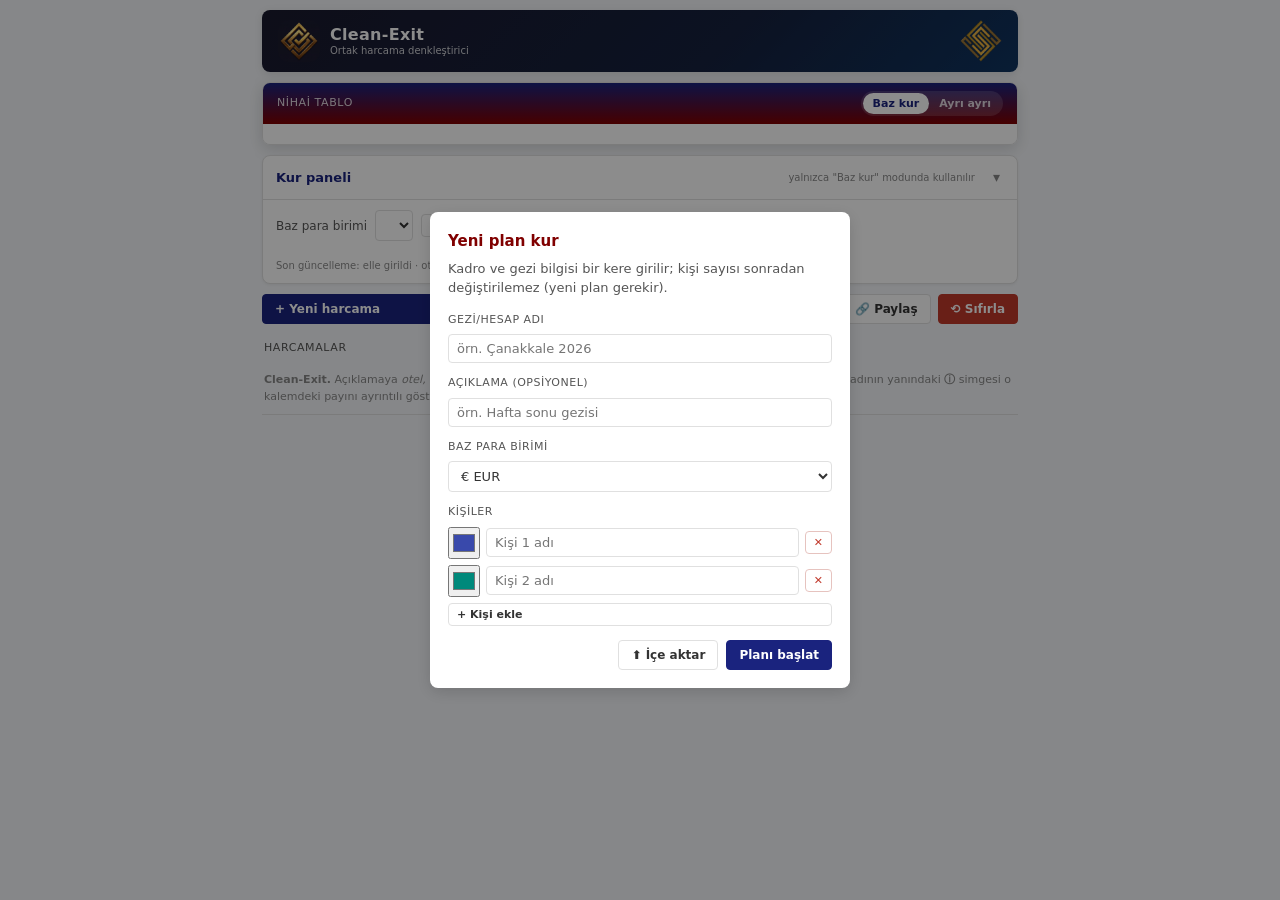
<file: savo-clean-exit.html>
<!DOCTYPE html>
<html lang="tr">
<head>
<meta charset="UTF-8">
<meta name="viewport" content="width=device-width, initial-scale=1.0">
<meta http-equiv="Content-Security-Policy" content="script-src 'sha256-T6peIkkfaQtQpPtU2S3J+RxPEU6t3aTnGJWvNJDiKM8='; style-src 'unsafe-inline'; connect-src https://api.frankfurter.dev https://cdn.jsdelivr.net https://latest.currency-api.pages.dev; img-src data:; default-src 'none'">
<title>Clean-Exit — Ortak harcama denkleştirici</title>
<link rel="icon" href="[data-uri]">
<style>
:root {
  --navy: #1a237e;
  --maroon: #800000;
  --surface: #f4f6f9;
  --card: #ffffff;
  --line: #e0e0e0;
  --ink: #333;
  --muted: #888;
  --strong: #555;
  --green: #1a9d54;
  --red: #c0392b;
  --r: 4px;
  --r-lg: 8px;
  --shadow-sm: 0 1px 3px rgba(0, 0, 0, 0.06);
  --shadow: 0 2px 8px rgba(0, 0, 0, 0.1);
  --shadow-md: 0 4px 16px rgba(0, 0, 0, 0.14);
}

* {
  box-sizing: border-box;
}
body {
  margin: 0;
  background: var(--surface);
  color: var(--ink);
  font-family: "Segoe UI", system-ui, -apple-system, sans-serif;
  font-size: 14px;
  line-height: 1.5;
  -webkit-text-size-adjust: 100%;
}
.wrap {
  max-width: 780px;
  margin: 0 auto;
  padding: 10px 12px 40px;
}
.num {
  font-variant-numeric: tabular-nums;
}

/* --- Header --------------------------------------------------------------------------- */
/* A1 kararı: proje kimliği SOL, Savo/yapımcı kimliği SAĞ (mockup'ın tersi). */
.header-bar {
  display: flex;
  align-items: center;
  justify-content: space-between;
  gap: 10px;
  background: linear-gradient(135deg, #1a1a2e 0%, #16213e 60%, #0f3460 100%);
  color: #fff;
  border-radius: var(--r-lg);
  padding: 10px 16px;
  box-shadow: var(--shadow);
}
.hb-project,
.hb-maker {
  display: flex;
  align-items: center;
  gap: 10px;
  min-width: 0;
}
.hb-maker {
  flex-direction: row-reverse;
}
.hb-icon {
  width: 42px;
  height: 42px;
  border-radius: 10px;
  flex-shrink: 0;
  object-fit: cover;
  background: rgba(255, 255, 255, 0.07);
}
/* Savo logosu köşeli/elmas biçimli, şeffaf arka planlı — kare kutu+arka plan (yukarıdaki genel
   .hb-icon kuralı) şeffaf alanların arkasında sırıtan bir dörtgen iz bırakıyordu (bkz. kullanıcı
   ekran görüntüsü). Burada override edilip logoya kutu/arka plan uygulanmıyor. */
.hb-maker .hb-icon {
  background: none;
  border-radius: 0;
  object-fit: contain;
}
.hb-title {
  text-align: left;
  line-height: 1.2;
}
.hb-title h1 {
  margin: 0;
  font-size: 16px;
  font-weight: 700;
  letter-spacing: 0.3px;
}
.hb-title p {
  margin: 0;
  font-size: 10px;
  opacity: 0.8;
}
.demo-flag {
  display: inline-block;
  font-size: 9px;
  letter-spacing: 0.4px;
  text-transform: uppercase;
  color: #9a6b00;
  background: #fff7e0;
  border: 1px solid #f0dca0;
  border-radius: 20px;
  padding: 1px 7px;
  margin-left: 6px;
}

/* --- Sticky özet + kur paneli grubu -------------------------------------------------------- */
/* İkisi TEK bir sticky konteynerde: kur panelinin kendi top offset'ini hesaplamaya gerek kalmaz
   (nihai tablo'nun yüksekliği kişi sayısına göre değişir) - grup TEK BİRİM olarak sabitlenir,
   içindeki normal akış (summary üstte, kur paneli altta) kendiliğinden korunur. */
.sticky-stack {
  position: sticky;
  top: 6px;
  z-index: 20;
}
.summary {
  margin-top: 10px;
  border-radius: var(--r-lg);
  overflow: hidden;
  box-shadow: var(--shadow-md);
  border: 1px solid var(--line);
}
.summary-head {
  background: linear-gradient(180deg, var(--navy), var(--maroon));
  color: #fff;
  padding: 8px 14px;
  display: flex;
  align-items: center;
  justify-content: space-between;
  gap: 10px;
  flex-wrap: wrap;
}
.summary-head .lbl {
  font-size: 11px;
  opacity: 0.85;
  text-transform: uppercase;
  letter-spacing: 0.6px;
}
.seg {
  display: inline-flex;
  background: rgba(255, 255, 255, 0.14);
  border-radius: 20px;
  padding: 2px;
}
.seg button {
  border: none;
  background: none;
  color: #fff;
  font-family: inherit;
  font-size: 11px;
  font-weight: 600;
  padding: 4px 10px;
  border-radius: 18px;
  cursor: pointer;
  opacity: 0.8;
}
.seg button.active {
  background: #fff;
  color: var(--navy);
  opacity: 1;
}
.summary-body {
  background: var(--card);
  padding: 10px 12px;
}
.grp-title {
  font-size: 11px;
  font-weight: 700;
  color: var(--strong);
  text-transform: uppercase;
  letter-spacing: 0.5px;
  margin: 4px 0 6px;
  display: flex;
  align-items: center;
  gap: 6px;
}
.grp-title .tot {
  margin-left: auto;
  color: var(--navy);
}
.people-row {
  display: flex;
  gap: 8px;
  flex-wrap: wrap;
}
.pcard {
  flex: 1 1 110px;
  border: 1px solid var(--line);
  border-radius: var(--r);
  padding: 7px 9px;
  background: #fff;
}
.pcard .pname {
  display: flex;
  align-items: center;
  gap: 6px;
  font-weight: 600;
  font-size: 12px;
}
.dot {
  display: inline-block;
  width: 9px;
  height: 9px;
  border-radius: 50%;
  flex-shrink: 0;
  vertical-align: middle;
}
.pcard .pnet {
  font-size: 15px;
  font-weight: 700;
  margin-top: 2px;
}
.pcard .pstate {
  font-size: 10px;
  text-transform: uppercase;
  letter-spacing: 0.5px;
}
.v-pos {
  color: var(--red);
}
.v-neg {
  color: var(--green);
}
.v-zero {
  color: #777;
}
.warn-banner {
  background: #fdf3e3;
  border: 1px solid #f0d59a;
  color: #8a5a00;
  border-radius: var(--r);
  padding: 7px 10px;
  font-size: 12px;
  font-weight: 600;
  margin-bottom: 8px;
}
.plan {
  margin-top: 9px;
  border-top: 1px dashed var(--line);
  padding-top: 8px;
}
.plan h4 {
  margin: 0 0 5px;
  font-size: 10px;
  text-transform: uppercase;
  letter-spacing: 0.6px;
  color: var(--strong);
}
.plan-line {
  display: flex;
  align-items: center;
  gap: 6px;
  font-size: 13px;
  padding: 2px 0;
}
.arrow {
  color: var(--muted);
  font-weight: 700;
}
.chip {
  display: inline-flex;
  align-items: center;
  gap: 5px;
  font-weight: 600;
}
.grp + .grp {
  margin-top: 12px;
  border-top: 1px solid var(--line);
  padding-top: 10px;
}

/* --- FX paneli --------------------------------------------------------------------------- */
.panel {
  margin-top: 10px;
  background: var(--card);
  border: 1px solid var(--line);
  border-radius: var(--r-lg);
  box-shadow: var(--shadow-sm);
}
.panel-head {
  display: flex;
  align-items: center;
  justify-content: space-between;
  gap: 8px;
  padding: 9px 13px;
  border-bottom: 1px solid var(--line);
  cursor: pointer;
}
.panel.collapsed .panel-head {
  border-bottom: none;
}
.panel-head h3 {
  margin: 0;
  font-size: 13px;
  font-weight: 700;
  color: var(--navy);
}
/* Daraltılmışken "yalnızca Baz kur..." açıklaması yerini kur özetine bırakır (bkz. .fx-summary-line) —
   ikisi aynı anda gösterilecek yer yok, ve özet açıkken zaten anlamsız/gereksiz. */
.panel.collapsed .panel-head .sub {
  display: none;
}
.fx-summary-line {
  display: none;
  font-size: 11px;
  font-variant-numeric: tabular-nums;
  color: var(--strong);
  margin-left: auto;
  margin-right: 6px;
}
.panel.collapsed .fx-summary-line {
  display: inline;
}
.panel-head .sub {
  font-size: 10px;
  color: var(--muted);
  margin-left: auto;
  margin-right: 6px;
}
.fxcaret {
  border: none;
  background: none;
  color: var(--muted);
  font-size: 14px;
  cursor: pointer;
  transition: transform 0.2s;
  padding: 2px 4px;
}
.panel.collapsed .fxcaret {
  transform: rotate(-90deg);
}
.fx-note {
  font-size: 11px;
  color: #9a6b00;
  background: #fff7e0;
  padding: 6px 13px;
  border-bottom: 1px solid #f0dca0;
}
.fx-body {
  padding: 10px 13px;
}
.panel.collapsed .fx-body {
  display: none;
}
.fx-base {
  display: flex;
  align-items: center;
  gap: 8px;
  margin-bottom: 9px;
  flex-wrap: wrap;
}
.fx-base label {
  font-size: 12px;
  color: var(--strong);
}
.fx-rows {
  display: grid;
  gap: 6px;
}
.fx-row {
  display: flex;
  align-items: center;
  gap: 8px;
}
.fx-cur {
  width: 54px;
  font-weight: 700;
  font-size: 13px;
  display: flex;
  align-items: center;
  gap: 4px;
}
.fx-eq {
  color: var(--muted);
  font-size: 12px;
  white-space: nowrap;
}
.fx-updated {
  font-size: 10px;
  color: var(--muted);
  margin-top: 8px;
}
input:disabled {
  background: #f2f2f4;
  color: #aaa;
  cursor: not-allowed;
}

/* --- Butonlar / girdiler ------------------------------------------------------------------ */
.btn {
  border: 1px solid var(--line);
  background: #fff;
  color: var(--ink);
  border-radius: var(--r);
  padding: 7px 12px;
  font-size: 12px;
  font-weight: 600;
  cursor: pointer;
  font-family: inherit;
  display: inline-flex;
  align-items: center;
  gap: 6px;
  transition:
    background 0.15s,
    border-color 0.15s;
}
.btn:hover {
  background: #f3f5f8;
  border-color: #cfd6df;
}
.btn:focus-visible {
  outline: 2px solid var(--navy);
  outline-offset: 1px;
}
.btn-primary {
  background: var(--navy);
  border-color: var(--navy);
  color: #fff;
}
.btn-primary:hover {
  background: #283593;
}
.btn-danger {
  color: var(--red);
  border-color: #e6c3bf;
}
.btn-danger:hover {
  background: #fbeceb;
}
/* Sıfırlama, harcama silmeden daha ciddi/geri alınamaz bir eylem — bu ikisi kasıtlı olarak
   .btn-danger'ın soft (kırmızı yazı, beyaz zemin) stilinden ayrılıp fore/back'i SWAP eder: dolu
   kırmızı zemin + beyaz yazı, daha dikkat çekici. Genel .btn-danger'ı (harcama silme dahil) etkilememesi
   için id ile kapsamlandırıldı. */
#resetBtn,
#resetConfirmBtn {
  color: #fff;
  background: var(--red);
  border-color: var(--red);
}
#resetBtn:hover,
#resetConfirmBtn:hover {
  filter: brightness(90%);
}
.btn-sm {
  padding: 4px 8px;
  font-size: 11px;
}
select,
input[type="text"],
input[type="number"] {
  font-family: inherit;
  font-size: 13px;
  color: var(--ink);
  border: 1px solid var(--line);
  border-radius: var(--r);
  padding: 6px 8px;
  background: #fff;
  width: 100%;
}
input:focus,
select:focus {
  outline: 2px solid var(--navy);
  outline-offset: -1px;
  border-color: var(--navy);
}
.w-amt {
  width: 120px;
  text-align: right;
}

.actionbar {
  margin-top: 10px;
  display: flex;
  gap: 7px;
  flex-wrap: wrap;
}
.actionbar .grow {
  flex: 1;
}
.list-label {
  margin: 16px 2px 6px;
  font-size: 11px;
  text-transform: uppercase;
  letter-spacing: 0.6px;
  color: var(--strong);
}

/* --- Harcama kartları ---------------------------------------------------------------------- */
.exp {
  background: var(--card);
  border: 1px solid var(--line);
  border-radius: var(--r-lg);
  box-shadow: var(--shadow-sm);
  margin-bottom: 9px;
  overflow: hidden;
}
.exp.open {
  box-shadow: var(--shadow);
  border-color: #cdd5e0;
}
.exp-summary {
  display: flex;
  align-items: center;
  gap: 10px;
  padding: 11px 13px;
  cursor: pointer;
}
.exp-tag {
  width: 34px;
  height: 34px;
  border-radius: 9px;
  flex-shrink: 0;
  display: flex;
  align-items: center;
  justify-content: center;
  font-size: 17px;
  background: #eef1f6;
}
.exp-main {
  flex: 1;
  min-width: 0;
}
.exp-desc {
  font-weight: 600;
  font-size: 14px;
  white-space: nowrap;
  overflow: hidden;
  text-overflow: ellipsis;
}
.exp-meta {
  font-size: 11px;
  color: var(--muted);
  margin-top: 1px;
}
/* .dot'un diğer 3 kullanımı (pchip/pname/chip) flex konteyner + gap ile boşluk alıyor; burada
   düz metin akışı olduğundan (flex değil) gap işlemez — nokta ile isim arasına elle margin. */
.exp-meta .dot {
  margin-right: 3px;
}
.exp-amt {
  text-align: right;
  flex-shrink: 0;
}
.exp-amt .big {
  font-weight: 700;
  font-size: 14px;
}
.exp-amt .conv {
  font-size: 10px;
  color: var(--muted);
}
.caret {
  margin-left: 4px;
  color: var(--muted);
  transition: transform 0.2s;
  flex-shrink: 0;
}
.exp.open .caret {
  transform: rotate(180deg);
}
.exp-body {
  display: none;
  border-top: 1px solid var(--line);
  padding: 13px;
  background: #fafbfd;
}
.exp.open .exp-body {
  display: block;
}

.row-top {
  display: grid;
  grid-template-columns: 2fr 1fr;
  gap: 10px;
  align-items: start;
  margin-bottom: 12px;
}
.fld label {
  display: flex;
  align-items: center;
  gap: 4px;
  font-size: 10px;
  text-transform: uppercase;
  letter-spacing: 0.5px;
  color: var(--strong);
  margin-bottom: 3px;
  height: 13px;
}
.conv-hint {
  font-size: 11px;
  color: var(--muted);
  margin-top: 4px;
  min-height: 14px;
}

.ledger-wrap {
  overflow-x: auto;
  border: 1px solid var(--line);
  border-radius: var(--r);
  background: #fff;
}
.ledger {
  min-width: 392px;
  width: 100%;
}
.lrow {
  display: grid;
  grid-template-columns: minmax(74px, 1fr) 92px 56px 56px 100px;
}
.lhead {
  background: #f3f5f8;
  border-bottom: 1px solid var(--line);
}
.lhead .lc {
  font-size: 9.5px;
  text-transform: uppercase;
  letter-spacing: 0.4px;
  color: var(--strong);
  font-weight: 700;
  padding: 6px 8px;
}
.lc {
  padding: 5px 8px;
  display: flex;
  align-items: center;
  border-bottom: 1px solid #f0f2f5;
}
.lrow:last-child .lc {
  border-bottom: none;
}
.lc.r {
  justify-content: flex-end;
  text-align: right;
}
.lc.r.num {
  font-variant-numeric: tabular-nums;
}
.lc input {
  width: 100%;
  padding: 5px 6px;
}
.lc input.r {
  text-align: right;
}
/* Açıklamadan algılanan tutarı bir kişiye tek tıkla atamak için (bkz. kullanıcı isteği: WhatsApp
   mesajı yapıştırma). "Ödedi" hücresi yalnızca 92px olduğundan buton ikona sıkıştırıldı — tam
   tutar hover title'ında ve kartın üstündeki .quick-hint banner'ında. min-width:0 input'un
   büzülüp butona yer açmasını sağlar. */
.lc:has(.quick-paid-btn) input {
  min-width: 0;
  flex: 1 1 auto;
}
.quick-paid-btn {
  /* Arka plan SABİT DEĞİL — kişinin kendi rengi satır-içi style ile gelir (bkz. ui.js), .dot/
     .info-tip ile aynı desen. */
  flex-shrink: 0;
  width: 20px;
  height: 20px;
  padding: 0;
  border: none;
  border-radius: 50%;
  color: #fff;
  font-size: 14px;
  font-weight: 700;
  line-height: 1;
  cursor: pointer;
  display: inline-flex;
  align-items: center;
  justify-content: center;
}
.quick-paid-btn:hover {
  filter: brightness(110%);
}
.quick-hint {
  display: flex;
  align-items: center;
  gap: 8px;
  font-size: 11px;
  color: #0d5c8c;
  background: #e8f4fc;
  padding: 6px 13px;
  border-bottom: 1px solid #c7e4f5;
}
.quick-hint-text {
  flex: 1 1 auto;
}
.quick-hint-dismiss {
  flex-shrink: 0;
  width: 18px;
  height: 18px;
  padding: 0;
  border: none;
  border-radius: 50%;
  background: transparent;
  color: #0d5c8c;
  font-size: 14px;
  line-height: 1;
  cursor: pointer;
  display: inline-flex;
  align-items: center;
  justify-content: center;
}
.quick-hint-dismiss:hover {
  background: #c7e4f5;
}
.pchip {
  display: flex;
  align-items: center;
  gap: 6px;
  font-size: 13px;
  min-width: 0;
}
.pchip span.nm {
  white-space: nowrap;
  overflow: hidden;
  text-overflow: ellipsis;
}
.pct {
  color: var(--muted);
  font-size: 12px;
}
.payv {
  /* .lc'nin display:flex'ini (satırı ortalayan) DEĞİL, iki satırı ALT ALTA istiyoruz - bkz.
     kullanıcı isteği: baz kur karşılığı, ana tutarın hemen altında silik ikinci satır. */
  display: flex;
  flex-direction: column;
  align-items: stretch;
  font-weight: 600;
  font-size: 12.5px;
}
.payv > div:first-child {
  text-align: right;
}
.payv-conv {
  text-align: right;
  font-weight: 400;
  font-size: 10px;
  color: var(--muted);
  margin-top: 1px;
}

.ledger-foot {
  display: flex;
  align-items: center;
  gap: 10px;
  flex-wrap: wrap;
  margin-top: 9px;
}
.tot-lbl {
  font-size: 12px;
}
.tot-lbl b {
  font-size: 14px;
}
.lock {
  display: inline-flex;
  align-items: center;
  gap: 4px;
  font-size: 10px;
  color: var(--muted);
  cursor: pointer;
  border: 1px solid var(--line);
  border-radius: 20px;
  padding: 2px 8px;
  background: #fff;
}
.lock.on {
  color: var(--maroon);
  border-color: #e2bcbc;
  background: #fbf2f2;
}
.tot-edit {
  width: 96px;
  text-align: right;
}
.linklike {
  background: none;
  border: none;
  color: var(--navy);
  font-size: 11px;
  cursor: pointer;
  text-decoration: underline;
  font-family: inherit;
  padding: 0;
}
.defaults-row {
  display: flex;
  align-items: center;
  gap: 7px;
  margin-top: 9px;
  padding: 7px 9px;
  background: #eef3fb;
  border: 1px solid #d6e2f3;
  border-radius: var(--r);
  font-size: 11.5px;
  color: var(--strong);
}
.defaults-row input {
  width: auto;
  accent-color: var(--navy);
}
.defaults-row .note2 {
  color: var(--muted);
  font-size: 10.5px;
}
.exp-foot {
  display: flex;
  align-items: center;
  justify-content: flex-end;
  margin-top: 12px;
}
.exp-seq {
  margin-right: auto;
  color: var(--muted);
  font-size: 11px;
  opacity: 0.7;
}

/* --- Tooltip / bilgi ikonu (A3) ------------------------------------------------------------- */
/* Kişinin adının solundaki renkli nokta ARTIK aynı zamanda bilgi ikonu — ayrı bir genel-mavi
   "i" ikonu yerine, kişinin KENDİ rengini taşıyan tek bir daire hem kimlik noktası hem hover/
   focus'ta tooltip açan hedef (bkz. kullanıcı isteği). Arka plan bu yüzden burada SABİT değil,
   ui.js'te style="background:${p.color}" ile satır-içi verilir. Boyut eskiden ayrı olan .dot'un
   (9px) yerini alacak kadar büyütüldü. */
.info-tip {
  position: relative;
  display: inline-flex;
  align-items: center;
  justify-content: center;
  width: 16px;
  height: 16px;
  border-radius: 50%;
  color: #fff;
  font-family: Georgia, "Times New Roman", serif;
  font-size: 12px;
  font-style: italic;
  font-weight: 700;
  box-shadow: 0 1px 2px rgba(15, 52, 96, 0.35);
  cursor: help;
  flex-shrink: 0;
}
.info-tip:hover .info-tip-bubble,
.info-tip:focus-visible .info-tip-bubble {
  display: block;
}
.info-tip-bubble {
  /* position:fixed KASITLI — bkz. kullanıcı bildirimi: .ledger-wrap'in overflow-x:auto'su (dar
     ekranda yatay kaydırma için) CSS spec gereği overflow-y'yi de auto'ya çeviriyor, bu da
     position:absolute ile üstte yüzdürülen kutuyu kırpıyordu. fixed, herhangi bir scroll
     ata'sından kaçar; top/left JS'te (bkz. ui.js positionTooltip) ikonun gerçek ekran konumundan
     hesaplanır. Konum JS'e taşındığı için ok/üçgen (::after) kaldırıldı — dinamik konumla hizalı
     tutmak orantısız karmaşıklık katardı, düz kutu yeterince açık.
  */
  display: none;
  position: fixed;
  z-index: 30;
  transform: translateX(-50%);
  width: max-content;
  /* .info-tip'in "i" glyph'i için italik + serif (Georgia) — font-style/font-family İKİSİ DE
     KALITSAL olduğundan bu iç-içe span'a da sızıp asıl açıklama metnini hem okunması zor hem
     estetik açıdan tutarsız hâle getiriyordu (bkz. kullanıcı bildirimi) — ikisi de burada
     uygulamanın normal sans-serif yazı tipine sıfırlanır. Tek bir harcamanın bilgisi tek satırda
     daha anlamlı olduğundan (yine kullanıcı isteği) max-width kaldırıldı, nowrap ile sarmalama
     tamamen kapatıldı — kutu tam içeriği kadar genişler.
  */
  font-style: normal;
  font-family: "Segoe UI", system-ui, -apple-system, sans-serif;
  white-space: nowrap;
  background: #1a1a2e;
  color: #fff;
  font-size: 11px;
  font-weight: 400;
  line-height: 1.5;
  border-radius: var(--r);
  padding: 8px 10px;
  box-shadow: var(--shadow-md);
}
/* Kişi o harcamada alacaklıysa (v-neg) yeşil, borçlanıyorsa (v-pos) kırmızı — bkz. ui.js
   ledgerRowsHtml, aynı v-pos/v-neg yakınsaması peopleCardsHtml'de de kullanılıyor. */
.info-tip-bubble.v-pos {
  background: var(--red);
}
.info-tip-bubble.v-neg {
  background: var(--green);
}

/* --- Kurulum modali (yeni — Faz 5) ----------------------------------------------------------- */
.setup-body {
  display: grid;
  gap: 12px;
}
.setup-row {
  display: grid;
  gap: 6px;
}
.setup-row label {
  font-size: 11px;
  text-transform: uppercase;
  letter-spacing: 0.5px;
  color: var(--strong);
}
.person-rows {
  display: grid;
  gap: 6px;
}
.person-row {
  display: flex;
  align-items: center;
  gap: 6px;
}
.person-row input[type="color"] {
  width: 32px;
  height: 32px;
  padding: 2px;
  flex-shrink: 0;
}
.person-row .rm-person {
  flex-shrink: 0;
}

.note {
  font-size: 11px;
  color: var(--muted);
  margin: 14px 2px 0;
  line-height: 1.6;
}
.footer {
  text-align: center;
  font-size: 10px;
  color: #aaa;
  padding: 14px 12px 0;
  margin-top: 8px;
  border-top: 1px solid var(--line);
}
.footer strong {
  color: var(--strong);
}
.modal-bg {
  display: none;
  position: fixed;
  inset: 0;
  background: rgba(0, 0, 0, 0.45);
  z-index: 99;
  align-items: center;
  justify-content: center;
  padding: 20px;
}
.modal-bg.show {
  display: flex;
}
.modal {
  background: #fff;
  border-radius: var(--r-lg);
  max-width: 340px;
  width: 100%;
  padding: 18px;
  box-shadow: var(--shadow-md);
  max-height: 90vh;
  overflow-y: auto;
}
.modal.modal-wide {
  max-width: 420px;
}
.modal h3 {
  margin: 0 0 6px;
  font-size: 15px;
  color: var(--maroon);
}
.modal p {
  margin: 0 0 14px;
  font-size: 13px;
  color: var(--strong);
}
.modal .row {
  display: flex;
  gap: 8px;
  justify-content: flex-end;
  margin-top: 14px;
}

@media (max-width: 560px) {
  .row-top {
    grid-template-columns: 1fr;
  }
  .hb-title h1 {
    font-size: 14px;
  }
}
@media (prefers-reduced-motion: reduce) {
  * {
    transition: none !important;
  }
}

</style>
</head>
<body>
<div class="wrap">

  <div class="header-bar">
    <div class="hb-project">
      <img class="hb-icon" src="[data-uri]" alt="">
      <div class="hb-title"><h1>Clean-Exit</h1><p>Ortak harcama denkleştirici</p></div>
    </div>
    <div class="hb-maker">
      <img class="hb-icon" src="[data-uri]" alt="Savaş Okyay — Savo">
    </div>
  </div>

  <div class="sticky-stack">
  <div class="summary">
    <div class="summary-head"><span class="lbl">Nihai Tablo</span>
      <span class="seg"><button id="vmU" class="active" data-view="unified">Baz kur</button><button id="vmS" data-view="separate">Ayrı ayrı</button></span>
    </div>
    <div class="summary-body" id="summaryBody"></div>
  </div>

  <div class="panel" id="fxPanel">
    <div class="panel-head" data-role="toggle-fx" role="button" tabindex="0" aria-expanded="false" aria-label="Kur panelini aç/kapat"><h3>Kur paneli</h3><span class="sub">yalnızca "Baz kur" modunda kullanılır</span><span class="fx-summary-line" id="fxSummaryLine"></span><span class="fxcaret" id="fxCaret" aria-hidden="true">▾</span></div>
    <div class="fx-note" id="fxNote" style="display:none">Ayrı ayrı modda kur dönüşümü kullanılmıyor — bu panel pasif.</div>
    <div class="fx-body" id="fxBody">
      <div class="fx-base"><label for="baseSel">Baz para birimi</label>
        <select id="baseSel" style="width:auto"></select>
        <button class="btn btn-sm" id="fetchBtn">↻ Kurları çek</button>
      </div>
      <div class="fx-rows" id="fxRows"></div>
      <div class="fx-updated" id="fxUpdated">Son güncelleme: elle girildi · otomatik çekim için "Kurları çek"</div>
    </div>
  </div>
  </div>

  <div class="actionbar">
    <button class="btn btn-primary grow" id="addExpenseBtn">+ Yeni harcama</button>
    <button class="btn" id="saveBtn">💾 Kaydet</button><button class="btn" id="exportBtn">⬇ Dışa aktar</button><button class="btn" id="importBtn">⬆ İçe aktar</button><button class="btn" id="shareBtn">🔗 Paylaş</button>
    <button class="btn btn-danger" id="resetBtn">⟲ Sıfırla</button>
    <input type="file" id="importFile" accept="application/json" style="display:none">
  </div>

  <div class="list-label" id="listLabel">Harcamalar</div>
  <div id="expList"></div>

  <p class="note"><strong>Clean-Exit.</strong> Açıklamaya <i>otel, taksi, bilet, yakıt, market…</i> yaz → ikon otomatik değişir (tanımsızsa 💸). Kişi adının yanındaki <b>ⓘ</b> simgesi o kalemdeki payını ayrıntılı gösterir. Üstte <b>Baz kur ↔ Ayrı ayrı</b>: ayrı modda kur paneli pasifleşir/kapanır.</p>
  <div class="footer">Savaş Okyay &nbsp;|&nbsp; <strong>Savo-Clean-Exit v0.1</strong> &mdash; Ortak harcama denkleştirici</div>
</div>

<div class="modal-bg" id="resetModal"><div class="modal"><h3>Her şey sıfırlansın mı?</h3><p>Tüm harcamalar ve kişiler silinir, kurulum ekranına dönülür. Bu işlem geri alınamaz.</p><div class="row"><button class="btn" id="resetCancelBtn">Vazgeç</button><button class="btn btn-danger" id="resetConfirmBtn">Evet, sıfırla</button></div></div></div>

<div class="modal-bg" id="setupModal"><div class="modal modal-wide"><h3>Yeni plan kur</h3><p>Kadro ve gezi bilgisi bir kere girilir; kişi sayısı sonradan değiştirilemez (yeni plan gerekir).</p>
  <div class="setup-body">
    <div class="setup-row"><label for="setupTitle">Gezi/hesap adı</label><input type="text" id="setupTitle" placeholder="örn. Çanakkale 2026"></div>
    <div class="setup-row"><label for="setupDesc">Açıklama (opsiyonel)</label><input type="text" id="setupDesc" placeholder="örn. Hafta sonu gezisi"></div>
    <div class="setup-row"><label for="setupBase">Baz para birimi</label><select id="setupBase"></select></div>
    <div class="setup-row">
      <label>Kişiler</label>
      <div class="person-rows" id="setupPersonRows"></div>
      <button class="btn btn-sm" id="addPersonBtn" type="button">+ Kişi ekle</button>
    </div>
  </div>
  <div class="row"><button class="btn" id="setupImportBtn" type="button">⬆ İçe aktar</button><button class="btn btn-primary" id="setupConfirmBtn">Planı başlat</button></div>
</div></div>

<script>(async function () {
// Kanonik motorun (src/clean_exit/engine/*.py) elle çıkarılmış JS aynası.
// Kural: formül/yuvarlama değişikliği önce parity/ENGINE_SPEC.md'de, sonra burada (spec-first).
// Bu dosya DOM'suzdur (Node'da doğrudan test edilebilir) — DOM/render web/js/ui.js'te (Faz 5).

const ENGINE_VERSION = "0.1.0"; // parity/golden-vectors.json meta.engineVersion ile eşleşmeli

class ZeroWeightError extends Error {}

// --- money.py karşılığı --------------------------------------------------------------------

const CENTS = 100;

function round2(x) {
  // HALF_AWAY_FROM_ZERO — bkz. ENGINE_SPEC §4.1. Math.round yarımı +∞'a yuvarlar (sıfıra doğru
  // negatifte YANLIŞ); bu yüzden işareti ayırıp mutlak değeri yuvarlıyoruz.
  const sign = x < 0 ? -1 : 1;
  return (sign * Math.round(Math.abs(x) * CENTS)) / CENTS;
}

function formatMoney(x) {
  // round2 negatif/pozitif sıfırı her zaman +0'a normalize eder (bkz. testler) — "-0.00" riski yok.
  return round2(x).toFixed(2);
}

function distributeResidual(rounded, raw) {
  // Largest-remainder korunum düzeltmesi — bkz. ENGINE_SPEC §4.2. Tamsayı kuruşla çalışılır ki
  // toplama/çıkarma float birikimli hatası riski yapısal olarak elensin (yalnızca son adımda ÷100).
  if (rounded.length !== raw.length) {
    throw new Error("rounded/raw length mismatch");
  }
  const cents = rounded.map((v) => Math.round(v * CENTS));
  const residualCents = cents.reduce((a, b) => a + b, 0);
  if (residualCents === 0) return rounded.slice();

  // Sıralama anahtarı 1e-9'a yuvarlanmış error — float64 gürültüsü (~1e-16) kavramsal olarak eşit
  // hataları son bitte ayrıştırıp yanlış kişiyi seçebilir; bkz. ENGINE_SPEC §4.2 "kritik gürültü-
  // toleransı notu" (bu tam olarak burada, RESIDUAL-3P'nin 3-yönlü eşitliğinde bulundu).
  const TIE_PRECISION = 1e9;
  const errors = rounded.map((r, i) => r - raw[i]);
  const tieKey = errors.map((e) => Math.round(e * TIE_PRECISION));
  const order = errors
    .map((_, i) => i)
    .sort((a, b) => (residualCents > 0 ? tieKey[b] - tieKey[a] : tieKey[a] - tieKey[b]));

  const step = residualCents > 0 ? -1 : 1;
  const nCents = Math.abs(residualCents);
  for (let k = 0; k < nCents; k++) {
    cents[order[k]] += step;
  }
  return cents.map((c) => c / CENTS);
}

// --- split.py karşılığı ---------------------------------------------------------------------

function resolveCost(expense) {
  if (expense.totalOverride !== null && expense.totalOverride !== undefined) {
    return expense.totalOverride;
  }
  return expense.paid.reduce((a, b) => a + b, 0);
}

function shares(expense) {
  const cost = resolveCost(expense);
  const totalWeight = expense.weights.reduce((a, b) => a + b, 0);
  if (totalWeight <= 0) {
    // Mockup'tan BİLİNÇLİ SAPMA: mockup sessizce 0 pay verirdi, bu INV1'i kırar — bkz. ENGINE_SPEC §3.
    throw new ZeroWeightError(`expense ${expense.id} has zero total weight`);
  }
  return expense.weights.map((w) => (cost * w) / totalWeight);
}

function expenseNetsLocal(expense) {
  const s = shares(expense);
  return s.map((share, i) => share - expense.paid[i]);
}

// --- aggregate.py karşılığı ------------------------------------------------------------------

function baseContribution(expense, localNets) {
  return localNets.map((v) => v / expense.ratePerBaseSnapshot);
}

function netsUnified(account) {
  const n = account.people.length;
  const raw = new Array(n).fill(0);
  for (const expense of account.expenses) {
    const contribution = baseContribution(expense, expenseNetsLocal(expense));
    for (let i = 0; i < n; i++) raw[i] += contribution[i];
  }
  const rounded = raw.map(round2);
  return distributeResidual(rounded, raw);
}

function netsSeparate(account) {
  const n = account.people.length;
  const rawByCurrency = new Map();
  for (const expense of account.expenses) {
    if (!rawByCurrency.has(expense.currency)) {
      rawByCurrency.set(expense.currency, new Array(n).fill(0));
    }
    const bucket = rawByCurrency.get(expense.currency);
    const local = expenseNetsLocal(expense);
    for (let i = 0; i < n; i++) bucket[i] += local[i];
  }
  const result = {};
  for (const [currency, raw] of rawByCurrency) {
    const rounded = raw.map(round2);
    result[currency] = distributeResidual(rounded, raw);
  }
  return result;
}

// --- plan.py karşılığı -----------------------------------------------------------------------

function greedySettle(people, net, currency) {
  // bkz. ENGINE_SPEC §7 — tamsayı kuruş aritmetiği, roster-index tie-break (Array.sort ES2019+
  // itibariyle stabildir). net zaten 2dp'ye yuvarlanmış olmalı.
  const cents = net.map((v) => Math.round(v * CENTS));

  const debtors = cents
    .map((_, i) => i)
    .filter((i) => cents[i] > 0)
    .sort((a, b) => cents[b] - cents[a]);
  const creditors = cents
    .map((_, i) => i)
    .filter((i) => cents[i] < 0)
    .sort((a, b) => cents[a] - cents[b]);

  const transfers = [];
  let di = 0;
  let ci = 0;
  while (di < debtors.length && ci < creditors.length) {
    const d = debtors[di];
    const c = creditors[ci];
    const amount = Math.min(cents[d], -cents[c]);
    transfers.push({
      from: people[d].id,
      to: people[c].id,
      amount: amount / CENTS,
      currency,
    });
    cents[d] -= amount;
    cents[c] += amount;
    if (cents[d] === 0) di++;
    if (cents[c] === 0) ci++;
  }
  return transfers;
}

function verifyPlan(people, net, transfers) {
  // Tamsayı kuruşla doğrulanır — float toplama/çıkarma birikimli hatasından bağımsız (bkz. §7).
  const balanceCents = {};
  people.forEach((p, i) => {
    balanceCents[p.id] = Math.round(net[i] * CENTS);
  });
  for (const t of transfers) {
    const amountCents = Math.round(t.amount * CENTS);
    balanceCents[t.from] -= amountCents;
    balanceCents[t.to] += amountCents;
  }
  return Object.values(balanceCents).every((v) => v === 0);
}

// Gerçek kur çekimi — bkz. ENGINE_SPEC §5 (öncelik: manual > frankfurter > fawazahmed0-yedek).
// Python HİÇBİR ZAMAN ağ çağrısı yapmaz (bkz. CLAUDE.md kural 1) — fetch yalnız burada.
//
// API şekilleri 2026-07-07'de canlı doğrulandı (belgelerdeki eski örneklerle UYUŞMUYOR, dikkat):
//   Frankfurter v2: GET https://api.frankfurter.dev/v2/rates?base=EUR&quotes=TRY,USD
//     -> [{"date":"...","base":"EUR","quote":"TRY","rate":53.5}, ...]   (DİZİ, iç içe rates{} değil)
//   fawazahmed0:    GET https://cdn.jsdelivr.net/npm/@fawazahmed0/currency-api@latest/v1/currencies/eur.json
//     -> {"date":"...", "eur": {"try": 53.5, "usd": 1.14, ...hepsi küçük harf...}}

const FRANKFURTER_URL = "https://api.frankfurter.dev/v2/rates";
const FAWAZ_HOSTS = [
  "https://cdn.jsdelivr.net/npm/@fawazahmed0/currency-api@latest/v1/currencies",
  "https://latest.currency-api.pages.dev/v1/currencies",
];
const FETCH_TIMEOUT_MS = 8000;

const cache = new Map();

async function fetchJson(url, timeoutMs) {
  const controller = new AbortController();
  const timer = setTimeout(() => controller.abort(), timeoutMs);
  try {
    const res = await fetch(url, { signal: controller.signal });
    if (!res.ok) throw new Error(`HTTP ${res.status} for ${url}`);
    return await res.json();
  } finally {
    clearTimeout(timer);
  }
}

async function fetchFrankfurter(base, quotes) {
  const url = `${FRANKFURTER_URL}?base=${encodeURIComponent(base)}&quotes=${quotes.map(encodeURIComponent).join(",")}`;
  const rows = await fetchJson(url, FETCH_TIMEOUT_MS);
  const ratePerBase = {};
  for (const row of rows) ratePerBase[row.quote] = row.rate;
  for (const c of quotes) {
    if (!(c in ratePerBase)) throw new Error(`frankfurter: missing rate for ${c}`);
  }
  return { ratePerBase, source: "frankfurter", fetchedAt: new Date().toISOString() };
}

async function fetchFawazahmed0(base, quotes, host) {
  const url = `${host}/${base.toLowerCase()}.json`;
  const data = await fetchJson(url, FETCH_TIMEOUT_MS);
  const all = data[base.toLowerCase()];
  if (!all) throw new Error(`fawazahmed0: missing base ${base} in response`);
  const ratePerBase = {};
  for (const c of quotes) {
    const rate = all[c.toLowerCase()];
    if (rate === undefined) throw new Error(`fawazahmed0: missing rate for ${c}`);
    ratePerBase[c] = rate;
  }
  return { ratePerBase, source: "fawazahmed0", fetchedAt: new Date().toISOString() };
}

// Öncelik: Frankfurter -> fawazahmed0 (jsDelivr) -> fawazahmed0 (Cloudflare yedek host).
// Üçü de başarısız olursa çağırana fırlatılır — çağıran (main.js) elle girişe düşer.
async function fetchRates(base, quotes) {
  const cacheKey = `${base}:${quotes.slice().sort().join(",")}`;
  if (cache.has(cacheKey)) return cache.get(cacheKey);

  const attempts = [
    () => fetchFrankfurter(base, quotes),
    () => fetchFawazahmed0(base, quotes, FAWAZ_HOSTS[0]),
    () => fetchFawazahmed0(base, quotes, FAWAZ_HOSTS[1]),
  ];

  let lastError;
  for (const attempt of attempts) {
    try {
      const result = await attempt();
      cache.set(cacheKey, result);
      return result;
    } catch (err) {
      lastError = err;
    }
  }
  throw lastError;
}

function clearCache() {
  cache.clear();
}

// Kalıcılık — localStorage otomatik kayıt + JSON dışa/içe aktarım. Bkz. plan.md §3.3, ENGINE_SPEC §1
// (uygulama şeması = düz JSON number, golden-vectors'ın ondalık-string'inden bilerek farklı).
// Şekil, Python'ın schema/serialize.py::account_to_dict ile aynı alan adlarını kullanır (schemaVersion/
// meta/people/defaults/fx/expenses) — iki taraf da plan.md §4'ün AYNI sözleşmesinden türetildi.

const STORAGE_KEY = "clean-exit:v1";
const SCHEMA_VERSION = 1;
const AUTOSAVE_DEBOUNCE_MS = 600;

class UnsupportedSchemaVersionError extends Error {}

// --- Saf dönüşümler (DOM/storage'a dokunmaz, doğrudan test edilir) --------------------------

function stateToJson(state) {
  return {
    schemaVersion: state.schemaVersion,
    meta: { ...state.meta },
    people: state.people.map((p) => ({ id: p.id, name: p.name, color: p.color })),
    defaults: { weights: [...state.defaults.weights] },
    fx: {
      ratePerBase: { ...state.fx.ratePerBase },
      source: state.fx.source,
      updatedAt: state.fx.updatedAt,
    },
    expenses: state.expenses.map((e) => ({
      id: e.id,
      description: e.description,
      currency: e.currency,
      ratePerBaseSnapshot: e.ratePerBaseSnapshot,
      paid: [...e.paid],
      weights: [...e.weights],
      totalOverride: e.totalOverride,
    })),
  };
}

function jsonToState(data) {
  const version = data.schemaVersion ?? 1;
  if (version > SCHEMA_VERSION) {
    throw new UnsupportedSchemaVersionError(
      `Bu dosya schemaVersion ${version} ile kaydedilmiş, bu sürüm yalnızca ${SCHEMA_VERSION}'ı destekliyor.`,
    );
  }
  return {
    schemaVersion: version,
    meta: { ...data.meta },
    people: data.people.map((p) => ({ id: p.id, name: p.name, color: p.color ?? null })),
    defaults: { weights: [...(data.defaults?.weights ?? [])] },
    fx: {
      ratePerBase: { ...(data.fx?.ratePerBase ?? {}) },
      source: data.fx?.source ?? "manual",
      updatedAt: data.fx?.updatedAt ?? "",
    },
    expenses: data.expenses.map((e) => ({
      id: e.id,
      description: e.description ?? "",
      currency: e.currency,
      ratePerBaseSnapshot: e.ratePerBaseSnapshot,
      paid: [...e.paid],
      weights: [...e.weights],
      totalOverride: e.totalOverride ?? null,
      open: false,
    })),
  };
}

function importJson(text) {
  return jsonToState(JSON.parse(text));
}

// --- Enjekte edilebilir depolama (varsayılan: gerçek localStorage; testte basit mock) --------

function defaultStorage() {
  return globalThis.localStorage;
}

function saveNow(state, storage = defaultStorage()) {
  storage.setItem(STORAGE_KEY, JSON.stringify(stateToJson(state)));
}

function loadSaved(storage = defaultStorage()) {
  const raw = storage.getItem(STORAGE_KEY);
  if (!raw) return null;
  return jsonToState(JSON.parse(raw));
}

function clearSaved(storage = defaultStorage()) {
  storage.removeItem(STORAGE_KEY);
}

let saveTimer = null;
function scheduleSave(state, storage = defaultStorage()) {
  clearTimeout(saveTimer);
  saveTimer = setTimeout(() => saveNow(state, storage), AUTOSAVE_DEBOUNCE_MS);
}

// --- Tarayıcıya-özel (DOM) — test edilmez, Playwright ile doğrulanır -------------------------

function exportJson(state) {
  const json = JSON.stringify(stateToJson(state), null, 2);
  const blob = new Blob([json], { type: "application/json" });
  const url = URL.createObjectURL(blob);
  const safeName = (state.meta.title || "clean-exit").trim().replace(/[^\w-]+/g, "_") || "clean-exit";
  const a = document.createElement("a");
  a.href = url;
  a.download = `${safeName}.json`;
  a.click();
  URL.revokeObjectURL(url);
}

// Paylaşım — sıkıştırılmış durum → base64url → URL hash. Bkz. plan.md §3.7/§3.2b, ENGINE_SPEC §1.
// CompressionStream/DecompressionStream: Node 18+ / Chrome 80+ / Firefox 113+ / Safari 16.4+'ta
// global — bu proje zaten Node ≥18 şartı koyduğundan (bkz. CLAUDE.md) LZString yedeği ŞİMDİLİK
// eklenmedi (üçüncü-taraf kütüphane vendor'lamayı gerektirir); gerçek bir uyumluluk şikâyeti
// gelirse eklenir, önden değil.

const HASH_LENGTH_WARNING_THRESHOLD = 6000; // pratik URL bütçesi (~8000) altında güvenli pay

function bytesToBase64Url(bytes) {
  let binary = "";
  for (const b of bytes) binary += String.fromCharCode(b);
  return btoa(binary).replace(/\+/g, "-").replace(/\//g, "_").replace(/=+$/, "");
}

function base64UrlToBytes(b64url) {
  const b64 = b64url.replace(/-/g, "+").replace(/_/g, "/");
  const padded = b64 + "=".repeat((4 - (b64.length % 4)) % 4);
  const binary = atob(padded);
  const bytes = new Uint8Array(binary.length);
  for (let i = 0; i < binary.length; i++) bytes[i] = binary.charCodeAt(i);
  return bytes;
}

async function compressToHash(jsonObj) {
  const bytes = new TextEncoder().encode(JSON.stringify(jsonObj));
  const stream = new Blob([bytes]).stream().pipeThrough(new CompressionStream("gzip"));
  const compressed = new Uint8Array(await new Response(stream).arrayBuffer());
  return bytesToBase64Url(compressed);
}

async function decompressFromHash(hash) {
  const compressed = base64UrlToBytes(hash);
  const stream = new Blob([compressed]).stream().pipeThrough(new DecompressionStream("gzip"));
  const bytes = new Uint8Array(await new Response(stream).arrayBuffer());
  return JSON.parse(new TextDecoder().decode(bytes));
}

async function buildShareUrl(stateJson, location = globalThis.location) {
  const hash = await compressToHash(stateJson);
  const url = `${location.origin}${location.pathname}#${hash}`;
  return { url, length: url.length, overBudget: url.length > HASH_LENGTH_WARNING_THRESHOLD };
}

async function loadFromHash(location = globalThis.location) {
  const hash = location.hash.slice(1);
  if (!hash) return null;
  try {
    return await decompressFromHash(hash);
  } catch (err) {
    console.error("loadFromHash: hash could not be decoded, ignoring it:", err);
    return null;
  }
}

async function copyText(text, nav = globalThis.navigator) {
  await nav.clipboard.writeText(text);
}

// navigator.share varsa (mobil/desteklenen tarayıcı) yerel paylaşım sayfası; yoksa panoya kopyala.
// share() VARLIĞI başarı garantisi değildir — reddedebilir. Spec'e göre AbortError HEM kullanıcının
// bilerek iptal ettiği HEM DE "paylaşım hedefi yok/işlevsiz ortam" durumunu kapsar; tarayıcılar bu
// ikisini ayırt etmiyor (deneyle doğrulandı: headless Chrome'da AbortError "Share failed" ile fırlar,
// gerçek bir kullanıcı iptaliyle AYNI isim). Bu belirsizlik güvenilir çözülemeyeceğinden, HER
// reddetmede panoya kopyalamaya düşülür — sessiz kalıp kullanıcıyı "hiçbir şey olmadı" belirsizliğinde
// bırakmak, bilerek iptal edende gereksiz bir kopyalamadan çok daha kötü bir kullanıcı deneyimi.
//
// file:// ÜZERİNDE navigator.share() HİÇ DENENMEZ: gerçek kullanımda (bu uygulamanın birincil
// dağıtım yolu — bkz. CLAUDE.md K8, build.py tek-dosya çıktısı doğrudan file://'dan açılır)
// Chrome'da RESULT_CODE_KILLED_BAD_MESSAGE ile renderer'ın tamamen ÇÖKTÜĞÜ gözlemlendi — bu bir
// promise reddi değil, try/catch'in yakalayamayacağı kadar ağır bir hata. loc.protocol yoksa
// (ör. Node test ortamı, globalThis.location tanımsız) "https:" varsayılır — mevcut testler bu
// korumayı hiç görmeden eskisi gibi çalışmaya devam eder.
async function shareOrCopy(url, nav = globalThis.navigator, loc = globalThis.location ?? { protocol: "https:" }) {
  if (nav.share && loc.protocol !== "file:") {
    try {
      await nav.share({ url, title: "Clean-Exit" });
      return "shared";
    } catch {
      // düş: panoya kopyala
    }
  }
  await copyText(url, nav);
  return "copied";
}

// DOM render katmanı — state'i asla MUTATE etmez, yalnız okur ve DOM üretir/günceller.
// Hesaplama SADECE engine.js üzerinden yapılır (bkz. CLAUDE.md kural 1: motor saf kalır).

const SYM = { TRY: "₺", EUR: "€", USD: "$", GBP: "£" };
const CURRENCIES = ["EUR", "TRY", "USD", "GBP"];

const CATS = [
  { e: "🏨", kw: ["otel", "hotel", "motel", "pansiyon", "hostel", "konaklama", "airbnb"] },
  { e: "🚗", kw: ["uber", "bolt", "taksi", "taxi", "araba", "araç", "transfer", "vale"] },
  { e: "🎫", kw: ["bilet", "ticket"] },
  { e: "⛽", kw: ["yakıt", "akaryakıt", "benzin", "mazot", "motorin", "fuel", "petrol", "lpg"] },
  { e: "🍗", kw: ["kfc"] },
  {
    e: "🍔",
    kw: ["five guys", "burger king", "mcdonalds", "mcdonald's", "mc donalds", "big mac", "whopper", "wendy's", "hamburger", "burger"],
  },
  { e: "🍴", kw: ["yemek", "restoran", "restaurant", "lokanta", "kahvaltı", "öğle", "akşam yemeği"] },
  { e: "☕", kw: ["kahve", "çay", "kafe", "cafe"] },
  { e: "🍺", kw: ["bira", "beer", "pub", "birahane"] },
  { e: "🥤", kw: ["milkshake", "shake", "smoothie"] },
  { e: "🍹", kw: ["bar", "içki", "kokteyl", "cocktail"] },
  { e: "🛒", kw: ["market", "bakkal", "manav", "alışveriş", "süpermarket"] },
];

// "681.39 EUR airbnb, 50:50" gibi yapıştırılan/yazılan bir metinden para birimi + tutarı çıkarır
// (bkz. kullanıcı isteği — WhatsApp mesajı yapıştırıp alanları otomatik doldurma). Kime ait olduğu
// metinden GÜVENİLİR çıkarılamaz (isim geçmeyebilir) — bu yüzden tutar yalnızca bir ÖNERİ olarak
// döner, hangi kişiye uygulanacağı kullanıcının UI'daki tek tıkına bırakılır (bkz. main.js/ui.js
// "quick-paid" butonu).
// Para birimi tespiti SAYIYA BİTİŞİKLİK üzerinden yapılır (bkz. parseQuickEntry aşağıda) — yalnız
// kod/sembol aranırsa İngilizce "try" fiili ya da bağımsız "usd" gibi kelimeler yanlışlıkla para
// birimi sanılır (bkz. kullanıcı bildirimi #6). Semboller (€£$₺) de kod gibi bir sayıya bitişikse
// tespit edilir (bkz. kullanıcı örneği "£5.99").
const CURRENCY_SYMBOLS = { "€": "EUR", "£": "GBP", "$": "USD", "₺": "TRY" };
// "50:50", "1:2:3" gibi oran ipuçları tutar SANILMASIN diye tutar aramadan önce metinden çıkarılır.
const RATIO_LIKE_PATTERN = /\b\d+(?::\d+)+\b/g;

// Ondalık/binlik ayracı belirsizliği (nokta mı virgül mü ondalık?): standart sezgi — metindeki EN
// SON "." veya "," ondalık ayracıdır, ondan ÖNCEKİ her ayraç binlik gruplamasıdır. Tek istisna: tek
// bir ayraç varsa VE ardından TAM 3 hane geliyorsa (ör. "1.234"), bu ondalık değil binlik sayılır —
// para birimi tutarları neredeyse hiçbir zaman 3 ondalık haneli yazılmaz, ama binlik gruplama HER
// ZAMAN 3 hanelidir. export edilir — main.js'in "Ödedi" alanı da bunu kullanır (bkz. focusout
// handler'ı), ÇÜNKÜ plain parseFloat "50,5" gibi virgül-ondalık bir girişi görseydi sessizce 50'ye
// keserdi (virgülden sonrasını hiç okumaz) — burada öyle bir kesme YOKTUR, "50,5" doğru şekilde
// 50.5 olarak işlenir (test edilip doğrulandı).
function parseQuickAmount(text) {
  const match = text.match(/\d+(?:[.,]\d+)*/);
  if (!match) return null;
  const raw = match[0];

  const separators = [...raw.matchAll(/[.,]/g)];
  if (separators.length === 0) return parseFloat(raw);

  const lastSepIndex = separators[separators.length - 1].index;
  const afterLast = raw.slice(lastSepIndex + 1);
  if (separators.length === 1 && afterLast.length === 3) {
    return parseFloat(raw.replace(/[.,]/g, ""));
  }

  const beforeLast = raw.slice(0, lastSepIndex).replace(/[.,]/g, "");
  return parseFloat(`${beforeLast}.${afterLast}`);
}

// Bir para birimi (kod veya sembol) yalnızca bir SAYIYA BİTİŞİKSE tespit edilir. Gerçek bir para
// birimi ibaresi neredeyse her zaman bir sayıya yapışıktır ("681.39 EUR", "39.98gbp" boşluksuz,
// "£5.99", "50₺"); oysa yalın "try"/"usd" gibi kelimelerin bitişik sayısı yoktur. Bu tek kural
// HEM #6'yı çözer (bitişik sayısı olmayan kod/sembol artık eşleşmez) HEM DE #7'yi (para birimine
// bitişik sayı, metindeki ilk sayıya tercih edilir — "4 kişi, 120 EUR" → 120, 4 değil). Kod-sayıdan
// SONRA (`50 EUR`, `39.98gbp`), kod-sayıdan ÖNCE (`EUR 50`), sembol-sayıdan önce/sonra biçimleri
// kabul edilir; kod eşleşmesinde sondaki \b "50gbpx" gibi daha uzun bir token içine kaçmayı önler.
const _NUM_RE = "\\d+(?:[.,]\\d+)*";
const _CODE_RE = CURRENCIES.join("|");
const QUICK_ENTRY_PATTERNS = [
  { re: new RegExp(`(${_NUM_RE})\\s?(${_CODE_RE})\\b`, "i"), numGroup: 1, curGroup: 2, symbol: false },
  { re: new RegExp(`\\b(${_CODE_RE})\\s?(${_NUM_RE})`, "i"), numGroup: 2, curGroup: 1, symbol: false },
  { re: new RegExp(`([€£$₺])\\s?(${_NUM_RE})`), numGroup: 2, curGroup: 1, symbol: true },
  { re: new RegExp(`(${_NUM_RE})\\s?([€£$₺])`), numGroup: 1, curGroup: 2, symbol: true },
];

function parseQuickEntry(text) {
  // "50:50", "1:2:3" gibi oran ipuçlarını hem komşuluk hem yedek-tutar aramasından önce temizle.
  const s = (text || "").replace(RATIO_LIKE_PATTERN, " ");

  // Birden çok komşuluk varsa metinde EN ÖNCE geleni (m.index) seç — tarama sırası değil (ör.
  // "£5 veya 10 USD"de ilk ibare kazanır).
  let best = null;
  for (const p of QUICK_ENTRY_PATTERNS) {
    const m = s.match(p.re);
    if (m && (best === null || m.index < best.index)) {
      const token = m[p.curGroup];
      best = {
        index: m.index,
        currency: p.symbol ? CURRENCY_SYMBOLS[token] : token.toUpperCase(),
        amount: parseQuickAmount(m[p.numGroup]),
      };
    }
  }
  // Hiçbir para birimi komşuluğu yoksa: para birimi yok, tutar da metindeki ilk sayı (yalnız-tutar
  // girişi hâlâ desteklensin — kişiye atanmak üzere "+" olarak önerilir).
  if (best) return { currency: best.currency, amount: best.amount };
  return { currency: null, amount: parseQuickAmount(s) };
}

function iconFor(description) {
  const s = (description || "").toLocaleLowerCase("tr");
  for (const c of CATS) {
    if (c.kw.some((k) => s.includes(k))) return c.e;
  }
  return "💸";
}

// Görüntü biçimlendirme — engine.js'in formatMoney'i (parity için ÇIPLAK 2dp string) İLE
// KARIŞTIRILMAMALI; bu, tr-TR yerelleştirmesi + para birimi simgesi ekleyen AYRI bir yardımcı.
function fmt(x, currency) {
  const clean = Math.abs(x) < 0.005 ? 0 : x;
  return clean.toLocaleString("tr-TR", { minimumFractionDigits: 2, maximumFractionDigits: 2 }) + " " + SYM[currency];
}

function escapeHtml(s) {
  return String(s ?? "").replace(/[&<>"']/g, (c) => ({ "&": "&amp;", "<": "&lt;", ">": "&gt;", '"': "&quot;", "'": "&#39;" })[c]);
}

// bkz. web/css/app.css .info-tip-bubble notu: position:fixed kullanıyoruz (scroll-ata kırpmasından
// kaçmak için), bu yüzden konum CSS'te sabit değil, ikonun GERÇEK ekran konumundan burada hesaplanır.
function positionTooltip(iconEl) {
  const bubble = iconEl.querySelector(".info-tip-bubble");
  if (!bubble) return;
  const rect = iconEl.getBoundingClientRect();
  bubble.style.left = `${rect.left + rect.width / 2}px`;
  bubble.style.bottom = `${window.innerHeight - rect.top + 6}px`;
}

// --- state -> engine.js Account uyarlayıcısı ------------------------------------------------

function toEngineAccount(state) {
  return {
    people: state.people.map((p) => ({ id: p.id })),
    expenses: state.expenses.map((e) => ({
      id: e.id,
      currency: e.currency,
      ratePerBaseSnapshot: e.ratePerBaseSnapshot,
      paid: e.paid,
      weights: e.weights,
      totalOverride: e.totalOverride,
    })),
    baseCurrency: state.meta.baseCurrency,
    viewMode: state.meta.viewMode,
  };
}

// id "e{N}" biçiminde (bkz. main.js expenseSeq) — dizideki KONUMDAN değil id'nin kendisinden
// türetilir, böylece silme sonrası kalanlar yeniden numaralanmaz, yeni eklenen hep sıradaki
// numarayı alır (bkz. kullanıcı isteği: 10 eklenip 7 silinince 6'dan sonra 8 gelmeli).
function seqOf(id) {
  return parseInt(String(id).slice(1), 10);
}

function totalOf(expense) {
  return expense.totalOverride ?? expense.paid.reduce((a, b) => a + b, 0);
}

// --- Kurulum modali: kişi satırları ----------------------------------------------------------

function renderSetupPersonRows(container, people) {
  container.innerHTML = people
    .map(
      (p, i) => `
    <div class="person-row" data-person-index="${i}">
      <input type="color" data-role="setup-person-color" value="${p.color}">
      <input type="text" data-role="setup-person-name" value="${escapeHtml(p.name)}" placeholder="Kişi ${i + 1} adı">
      <button class="btn btn-sm btn-danger rm-person" type="button" data-role="setup-remove-person" ${people.length <= 2 ? "disabled" : ""}>✕</button>
    </div>`,
    )
    .join("");
}

function populateCurrencySelect(select, selected) {
  select.innerHTML = CURRENCIES.map((c) => `<option value="${c}" ${c === selected ? "selected" : ""}>${SYM[c]} ${c}</option>`).join("");
}

// --- FX paneli --------------------------------------------------------------------------------

function renderFxPanel(dom, state) {
  const base = state.meta.baseCurrency;
  populateCurrencySelect(dom.baseSel, base);
  const others = CURRENCIES.filter((c) => c !== base);
  dom.fxRows.innerHTML = others
    .map((c) => {
      const rate = state.fx.ratePerBase[c] ?? 1;
      return `
      <div class="fx-row">
        <span class="fx-cur">${SYM[c]} ${c}</span>
        <span class="fx-eq">1&nbsp;${SYM[base]}&nbsp;=</span>
        <input class="num w-amt" type="text" inputmode="decimal" data-role="fx-rate" data-currency="${c}" value="${rate}">
        <span class="fx-eq">${SYM[c]}</span>
      </div>`;
    })
    .join("");

  // Daraltılmışken de kurlar tek satırda görünsün (bkz. kullanıcı isteği): "1€ (53.528₺, 1.143$, 0.856£)".
  const summaryParts = others.map((c) => `${(state.fx.ratePerBase[c] ?? 1).toLocaleString("tr-TR", { maximumFractionDigits: 3 })}${SYM[c]}`);
  dom.fxSummaryLine.textContent = `1${SYM[base]} (${summaryParts.join(", ")})`;

  const separate = state.meta.viewMode === "separate";
  // Ayrı modda HER ZAMAN daraltılmış (panel zaten pasif); baz kur modunda "dar şekilde gelmeli"
  // (bkz. kullanıcı isteği) — kullanıcı AÇIKÇA genişletmediyse (state.ui.fxExpanded, KASITLI OLARAK
  // şema dışı, bkz. main.js toggle-fx handler'ı) varsayılan daraltılmış kalır.
  const collapsed = separate || !state.ui?.fxExpanded;
  dom.fxPanel.classList.toggle("collapsed", collapsed);
  dom.fxToggleHead.setAttribute("aria-expanded", String(!collapsed));
  dom.fxNote.style.display = separate ? "block" : "none";
  [dom.baseSel, dom.fetchBtn, ...dom.fxRows.querySelectorAll("input")].forEach((el) => {
    el.disabled = separate;
  });
}

// --- Harcama listesi -----------------------------------------------------------------------

// showBase/base/ratePerBaseSnapshot verilirse (baz kur modunda, kalem para birimi baz'dan
// farklıysa) her tutarın yanına parantez içinde baz kur karşılığı eklenir — bkz. kullanıcı isteği.
function personTooltip(person, paidAmount, share, net, currency, showBase, base, ratePerBaseSnapshot) {
  const state = net > 0.005 ? "borçlanıyor" : net < -0.005 ? "alacaklı oluyor" : "denk";
  const withBase = (amount) => {
    const native = fmt(amount, currency);
    if (!showBase || currency === base) return native;
    return `${native} (${fmt(amount / ratePerBaseSnapshot, base)})`;
  };
  return (
    `${escapeHtml(person.name || person.id)}: ${withBase(paidAmount)} ödedi, ` +
    `${withBase(share)} pay aldı → net ${withBase(Math.abs(net))} ${state}`
  );
}

function ledgerRowsHtml(expense, people, quickAmount, showBase, base) {
  const totalWeight = expense.weights.reduce((a, b) => a + b, 0);
  // Oran toplamı 0 ise pay HESAPLANAMAZ — shares() bilinçli olarak ZeroWeightError fırlatır (INV1,
  // bkz. ENGINE_SPEC §3). Motoru saf bırakıp render'ı burada koruyoruz: kullanıcı bir kalemdeki tüm
  // oranları 0'a çekerse kart yine düzenlenebilir kalsın (Pay = "—"), tüm harcama listesi çökmesin
  // (bkz. kullanıcı bildirimi #1).
  const splittable = totalWeight > 0;
  const s = splittable ? shares(expense) : null;
  const local = splittable ? expenseNetsLocal(expense) : null;
  return people
    .map((p, j) => {
      const pct = totalWeight > 0 ? (expense.weights[j] / totalWeight) * 100 : 0;
      const tip = splittable
        ? personTooltip(p, expense.paid[j], s[j], local[j], expense.currency, showBase, base, expense.ratePerBaseSnapshot)
        : `${escapeHtml(p.name || p.id)}: oran toplamı 0 — pay hesaplanamıyor`;
      // Aynı borçlu(kırmızı)/alacaklı(yeşil) yakınsaması peopleCardsHtml'deki v-pos/v-neg ile aynı.
      const tipCls = splittable ? (local[j] > 0.005 ? "v-pos" : local[j] < -0.005 ? "v-neg" : "") : "";
      // "Ödedi" hücresi yalnızca 92px — tam "+ 681,39 €" etiketi sığmaz, bu yüzden buton İKONA
      // sıkıştırılır (düz "+", kalın), tam tutar hover title'ında + kartın üstündeki quick-hint
      // banner'ında gösterilir (bkz. renderExpenseList). "⊕" (U+2295) DEĞİL — o glyph'in KENDİ
      // dairesi var, .info-tip'teki "ⓘ" ile aynı hata (iç içe daire, ortalama sorunu) — bkz.
      // önceki tur. Arka plan kişinin KENDİ rengi (dot/info-tip ile aynı desen), sabit değil.
      const quickBtn =
        quickAmount != null
          ? `<button type="button" class="quick-paid-btn" data-role="quick-paid" data-person-index="${j}" data-amount="${quickAmount}" style="background:${p.color}" title="${escapeHtml(p.name || p.id)} için ${fmt(quickAmount, expense.currency)} ekle">+</button>`
          : "";
      return `
      <div class="lrow" data-person-index="${j}">
        <div class="lc">
          <span class="pchip">
            <span class="info-tip" tabindex="0" style="background:${p.color}">i<span class="info-tip-bubble ${tipCls}">${tip}</span></span>
            <span class="nm">${escapeHtml(p.name || p.id)}</span>
          </span>
        </div>
        <div class="lc r">${quickBtn}<input class="num r" type="text" inputmode="decimal" value="${expense.paid[j].toFixed(2)}" data-role="paid" aria-label="${escapeHtml(p.name)} ödedi"></div>
        <div class="lc r"><input class="num r" type="text" inputmode="decimal" value="${expense.weights[j]}" data-role="weight" aria-label="${escapeHtml(p.name)} oran"></div>
        <div class="lc r num pct">%${pct.toLocaleString("tr-TR", { maximumFractionDigits: 1 })}</div>
        <div class="lc r num payv">
          ${
            splittable
              ? `<div>${fmt(s[j], expense.currency)}</div>` +
                (showBase && expense.currency !== base ? `<div class="payv-conv">${fmt(s[j] / expense.ratePerBaseSnapshot, base)}</div>` : "")
              : `<div class="v-zero">—</div>`
          }
        </div>
      </div>`;
    })
    .join("");
}

function renderExpenseList(dom, state) {
  const base = state.meta.baseCurrency;
  const showBase = state.meta.viewMode === "unified";
  dom.listLabel.textContent = `Harcamalar (${state.people.length} kişi${showBase ? " · baz: " + SYM[base] + " " + base : ""})`;

  dom.expList.innerHTML = state.expenses
    .map((e) => {
      const locked = e.totalOverride != null;
      const total = totalOf(e);
      const totalWeight = e.weights.reduce((a, b) => a + b, 0);
      const payers = state.people.filter((_, j) => e.paid[j] > 0);
      const payersHtml = payers
        .map((p) => `<span class="dot" style="background:${p.color}"></span>${escapeHtml(p.name || p.id)}`)
        .join("+");
      // "1:2 oran" yazısındaki HER sayı, index-aligned kişinin rengiyle boyanır (bkz. kullanıcı
      // isteği) — ayırıcı ":" renksiz kalır, yalnızca değerler.
      const ratioHtml = e.weights.map((w, j) => `<span style="color:${state.people[j].color}">${w}</span>`).join(":");
      // Kimse ödemediyse VE açıklama bir tutar içeriyorsa (bkz. parseQuickEntry - "681.39 EUR"
      // gibi yapıştırılan metin) VE bu TUTAR daha önce elle reddedilmediyse (bkz. quick-hint'teki
      // "×" butonu, main.js), her satırda "+" butonu göster. Reddetme AYRI bir bayrak gerektirir
      // (e.quickDismissedAmount, KASITLI OLARAK şema dışı — bkz. stateToJson'ın alan-alan
      // yeniden kurması, sızmaz) çünkü "tüm paid=0" tek başına "reddedildi" ile "hiç
      // çözülmedi"yi ayıramaz. Reddetme TUTARA bağlı, metne değil: açıklama değişip FARKLI bir
      // tutar algılanırsa (reddedilenle aynı değilse) öneri kendiliğinden geri gelir.
      const detectedAmount = e.paid.every((v) => v === 0) ? parseQuickEntry(e.description).amount : null;
      const quickAmount = detectedAmount != null && detectedAmount !== e.quickDismissedAmount ? detectedAmount : null;
      const isDefault = JSON.stringify(e.weights) === JSON.stringify(state.defaults.weights);
      // Yalnızca EN SON açıkça "varsayılan yap" tıklanan kart tikli görünür (bkz. main.js
      // state.ui.lastSetDefaultId notu) — isDefault'un KENDİSİ tikli göstermek için kullanılmaz,
      // yoksa rastgele eşleşen başka kartlar da (yanlışlıkla) tikli görünürdü.
      const justSetDefault = isDefault && e.id === state.ui?.lastSetDefaultId;

      return `
      <div class="exp ${e.open ? "open" : ""}" data-expense-id="${e.id}">
        <div class="exp-summary" data-role="toggle-open" role="button" tabindex="0"
             aria-expanded="${e.open}" aria-controls="body_${e.id}">
          <div class="exp-tag">${iconFor(e.description)}</div>
          <div class="exp-main"><div class="exp-desc">${escapeHtml(e.description) || "(adsız)"}</div>
            <div class="exp-meta">${payers.length ? payersHtml + " ödedi" : "ödeyen yok"} · ${ratioHtml} oran</div></div>
          <div class="exp-amt"><div class="big">${fmt(total, e.currency)}</div>
            <div class="conv">${showBase && e.currency !== base ? "≈ " + fmt(total / e.ratePerBaseSnapshot, base) : ""}</div></div>
          <span class="caret">▾</span>
        </div>
        <div class="exp-body" id="body_${e.id}">
          <div class="row-top">
            <div class="fld"><label>Açıklama</label><input type="text" value="${escapeHtml(e.description)}" data-role="description" placeholder="örn. Otel, Taksi, Bilet…"></div>
            <div class="fld"><label>Para birimi</label>
              <select data-role="currency">${CURRENCIES.map((c) => `<option value="${c}" ${e.currency === c ? "selected" : ""}>${SYM[c]} ${c}</option>`).join("")}</select>
              <div class="conv-hint">${showBase && e.currency !== base ? "≈ " + fmt(total / e.ratePerBaseSnapshot, base) + " (baz)" : ""}</div>
            </div>
          </div>

          ${
            quickAmount != null
              ? `<div class="quick-hint"><span class="quick-hint-text">💡 <b>${fmt(quickAmount, e.currency)}</b> algılandı — kime ait olduğunu seçmek için bir "Ödedi" alanının yanındaki "+"a basın.</span><button type="button" class="quick-hint-dismiss" data-role="dismiss-quick-hint" data-amount="${quickAmount}" title="Bu öneriyi kapat" aria-label="Algılanan tutar önerisini kapat">✕</button></div>`
              : ""
          }
          <div class="ledger-wrap"><div class="ledger">
            <div class="lrow lhead"><div class="lc">Kişi</div><div class="lc r">Ödedi</div><div class="lc r">Oran</div><div class="lc r">%Pay</div><div class="lc r">Pay</div></div>
            ${ledgerRowsHtml(e, state.people, quickAmount, showBase, base)}
          </div></div>

          <div class="ledger-foot">
            <span class="tot-lbl">Toplam: ${locked ? `<input class="num tot-edit" type="text" inputmode="decimal" value="${e.totalOverride}" data-role="total-override">` : `<b>${fmt(total, e.currency)}</b>`}</span>
            <span class="lock ${locked ? "on" : ""}" data-role="toggle-lock" role="button" tabindex="0"
                  aria-pressed="${locked}">${locked ? "🔒 toplam sabit" : "🔓 otomatik"}</span>
            <span class="tot-lbl" style="color:var(--muted);font-size:11px">Σ ağırlık = <b>${totalWeight.toLocaleString("tr-TR")}</b></span>
            ${isDefault ? "" : '<button class="linklike" type="button" data-role="reset-weights">Varsayılan ağırlıkları kullan</button>'}
          </div>

          <label class="defaults-row"><input type="checkbox" data-role="set-default" ${justSetDefault ? "checked" : ""}> Bu oranları varsayılan yap <span class="note2">— yeni harcamalar bu oranlarla açılır</span></label>
          <div class="exp-foot"><span class="exp-seq">#${seqOf(e.id)}</span><button class="btn btn-danger btn-sm" type="button" data-role="delete-expense">🗑 Harcamayı sil</button></div>
        </div>
      </div>`;
    })
    .join("");
}

// --- Sticky özet ------------------------------------------------------------------------------

function peopleCardsHtml(people, net, currency) {
  return (
    `<div class="people-row">` +
    people
      .map((p, j) => {
        const n = net[j];
        const cls = n > 0.005 ? "v-pos" : n < -0.005 ? "v-neg" : "v-zero";
        const st = n > 0.005 ? "borçlu · verir" : n < -0.005 ? "alacaklı · alır" : "denk";
        return `<div class="pcard"><div class="pname"><span class="dot" style="background:${p.color}"></span>${escapeHtml(p.name || p.id)}</div><div class="pnet ${cls}">${fmt(Math.abs(n), currency)}</div><div class="pstate ${cls}">${st}</div></div>`;
      })
      .join("") +
    `</div>`
  );
}

function planHtml(plan, peopleById) {
  if (!plan.length) return `<div class="plan-line v-zero">Herkes denk — ödeme gerekmiyor.</div>`;
  return plan
    .map((l) => {
      const from = peopleById[l.from];
      const to = peopleById[l.to];
      return `<div class="plan-line"><span class="chip"><span class="dot" style="background:${from.color}"></span>${escapeHtml(from.name || from.id)}</span><span class="arrow">→</span><span class="chip"><span class="dot" style="background:${to.color}"></span>${escapeHtml(to.name || to.id)}</span><span class="num" style="margin-left:auto;font-weight:700">${fmt(l.amount, l.currency)}</span></div>`;
    })
    .join("");
}

function renderSummary(dom, state) {
  // Oran toplamı 0 olan kalemler pay'a bölünemez (shares() fırlatır) — denkleştirmeden ÇIKARILIR ve
  // kullanıcı uyarılır; motoru saf bırakırken özetin çökmesini önler (bkz. kullanıcı bildirimi #1).
  const splittableExpenses = state.expenses.filter((e) => e.weights.reduce((a, b) => a + b, 0) > 0);
  const invalidCount = state.expenses.length - splittableExpenses.length;
  const warnHtml =
    invalidCount > 0
      ? `<div class="warn-banner">⚠ ${invalidCount} harcamada oran toplamı 0 — pay hesaplanamadığı için denkleştirmeye katılmadı. Oranları düzeltin.</div>`
      : "";
  const account = toEngineAccount({ ...state, expenses: splittableExpenses });
  const peopleById = Object.fromEntries(state.people.map((p) => [p.id, p]));

  if (state.meta.viewMode === "unified") {
    const net = netsUnified(account);
    const total = splittableExpenses.reduce((sum, e) => sum + totalOf(e) / e.ratePerBaseSnapshot, 0);
    const plan = greedySettle(account.people, net, state.meta.baseCurrency);
    dom.summaryBody.innerHTML =
      warnHtml +
      `<div class="grp-title">Toplam ortak harcama <span class="tot num">${fmt(total, state.meta.baseCurrency)}</span></div>` +
      peopleCardsHtml(state.people, net, state.meta.baseCurrency) +
      `<div class="plan"><h4>Ödeme planı</h4>${planHtml(plan, peopleById)}</div>`;
  } else {
    const byCurrency = netsSeparate(account);
    const currencies = Object.keys(byCurrency);
    if (!currencies.length) {
      dom.summaryBody.innerHTML =
        warnHtml + `<div class="v-zero">${state.expenses.length ? "Denkleştirilecek geçerli harcama yok." : "Harcama yok."}</div>`;
      return;
    }
    dom.summaryBody.innerHTML =
      warnHtml +
      currencies
        .map((currency) => {
          const net = byCurrency[currency];
          const total = splittableExpenses
            .filter((e) => e.currency === currency)
            .reduce((sum, e) => sum + totalOf(e), 0);
          const plan = greedySettle(account.people, net, currency);
          return `<div class="grp"><div class="grp-title">${SYM[currency]} ${currency} harcamaları <span class="tot num">${fmt(total, currency)}</span></div>${peopleCardsHtml(state.people, net, currency)}<div class="plan"><h4>Ödeme planı (${currency})</h4>${planHtml(plan, peopleById)}</div></div>`;
        })
        .join("");
  }
}

function renderApp(dom, state) {
  renderFxPanel(dom, state);
  renderExpenseList(dom, state);
  renderSummary(dom, state);
}

const PALETTE = ["#3949ab", "#00897b", "#8e24aa", "#d81b60", "#546e7a", "#6d4c41", "#00838f", "#7cb342"];
const DEFAULT_RATES = { TRY: 35, USD: 1.08, GBP: 0.85, EUR: 1 };

let personSeq = 0;
let expenseSeq = 0;
let state = null;
let setupPeople = [];

const dom = {
  setupModal: document.getElementById("setupModal"),
  setupPersonRows: document.getElementById("setupPersonRows"),
  setupBase: document.getElementById("setupBase"),
  setupTitle: document.getElementById("setupTitle"),
  setupDesc: document.getElementById("setupDesc"),
  addPersonBtn: document.getElementById("addPersonBtn"),
  setupConfirmBtn: document.getElementById("setupConfirmBtn"),
  setupImportBtn: document.getElementById("setupImportBtn"),

  summaryBody: document.getElementById("summaryBody"),
  vmU: document.getElementById("vmU"),
  vmS: document.getElementById("vmS"),

  fxPanel: document.getElementById("fxPanel"),
  fxToggleHead: document.querySelector('[data-role="toggle-fx"]'),
  fxCaret: document.getElementById("fxCaret"),
  fxSummaryLine: document.getElementById("fxSummaryLine"),
  fxNote: document.getElementById("fxNote"),
  fxBody: document.getElementById("fxBody"),
  fxRows: document.getElementById("fxRows"),
  fxUpdated: document.getElementById("fxUpdated"),
  baseSel: document.getElementById("baseSel"),
  fetchBtn: document.getElementById("fetchBtn"),

  addExpenseBtn: document.getElementById("addExpenseBtn"),
  saveBtn: document.getElementById("saveBtn"),
  exportBtn: document.getElementById("exportBtn"),
  importBtn: document.getElementById("importBtn"),
  importFile: document.getElementById("importFile"),
  shareBtn: document.getElementById("shareBtn"),
  resetBtn: document.getElementById("resetBtn"),

  listLabel: document.getElementById("listLabel"),
  expList: document.getElementById("expList"),

  resetModal: document.getElementById("resetModal"),
  resetCancelBtn: document.getElementById("resetCancelBtn"),
  resetConfirmBtn: document.getElementById("resetConfirmBtn"),
};

// renderExpenseList/renderFxPanel her çağrıda ilgili container'ın innerHTML'ini YENİDEN YAZAR —
// bu, tek bir karakter yazarken bile odaklı input'u (ve imleç konumunu) YOK EDİP yeniden yaratır,
// kullanıcı yazamaz hâle gelir (bkz. kullanıcı bildirimi — hem harcama listesinde hem FX kur
// alanlarında). Kalıcı çözüm ui.js'in her alanı ayrı ayrı güncellemesi olurdu (mockup'ın
// renderExpenses/recompute ayrımı) — burada daha az riskli, tek noktadan bir odak-yakala/
// geri-yükle sarmalayıcısıyla çözülüyor: iki olası container'dan (expList/fxRows) hangisinde
// olduğumuzu + hangi harcama/kişi/kur + imleç/seçim aralığını render'dan ÖNCE kaydet, render'dan
// SONRA aynı elemanı bulup geri yükle.
function captureFocus() {
  const el = document.activeElement;
  if (!el || !el.dataset.role) return null;
  const container = dom.expList.contains(el) ? dom.expList : dom.fxRows.contains(el) ? dom.fxRows : null;
  if (!container) return null;

  const card = el.closest("[data-expense-id]");
  const personRow = el.closest("[data-person-index]");

  return {
    containerKey: container === dom.expList ? "expList" : "fxRows",
    scrollTop: container.scrollTop,
    role: el.dataset.role,
    currency: el.dataset.currency ?? null,
    expenseId: card ? card.dataset.expenseId : null,
    personIndex: personRow ? personRow.dataset.personIndex : null,
    // HAM yazılan string — state parseFloat() ile SAYIYA çevirip saklıyor, "40." gibi tamamlanmamış
    // bir ondalık render'da String(40)="40" olarak geri yazılır (nokta sessizce kaybolur). Bunu
    // geri yüklemek için orijinal string'i saklıyoruz (bkz. restoreFocus).
    value: el.value,
    selectionStart: typeof el.selectionStart === "number" ? el.selectionStart : null,
    selectionEnd: typeof el.selectionEnd === "number" ? el.selectionEnd : null,
  };
}

function restoreFocus(captured) {
  if (!captured) return;
  const container = captured.containerKey === "expList" ? dom.expList : dom.fxRows;
  container.scrollTop = captured.scrollTop;

  let scope = container;
  if (captured.expenseId) {
    const card = container.querySelector(`[data-expense-id="${captured.expenseId}"]`);
    if (!card) return;
    scope = card;
    if (captured.personIndex != null) {
      const row = card.querySelector(`[data-person-index="${captured.personIndex}"]`);
      if (row) scope = row;
    }
  }

  const selector = captured.currency
    ? `[data-role="${captured.role}"][data-currency="${captured.currency}"]`
    : `[data-role="${captured.role}"]`;
  const el = scope.querySelector(selector);
  if (!el) return;

  // State'in yeniden-biçimlendirdiği (parseFloat sonrası) değeri kullanıcının HAM yazdığıyla
  // değiştir — description gibi hiç parse edilmeyen alanlarda zaten eşit olur, no-op.
  if (typeof captured.value === "string" && el.value !== captured.value) {
    el.value = captured.value;
  }

  el.focus();
  if (captured.selectionStart != null && typeof el.setSelectionRange === "function") {
    el.setSelectionRange(captured.selectionStart, captured.selectionEnd);
  }
}

function renderAndPersist(domRef, currentState) {
  const focused = captureFocus();
  renderApp(domRef, currentState);
  restoreFocus(focused);
  scheduleSave(currentState);
}

// --- Kurulum akışı --------------------------------------------------------------------------

function newPerson() {
  personSeq += 1;
  return { id: `p${personSeq}`, name: "", color: PALETTE[(personSeq - 1) % PALETTE.length] };
}

// personSeq/expenseSeq modül-seviyesi sayaçlar — her sayfa yüklemesinde 0'dan başlar. Yüklenen bir
// state (hash link, localStorage, import) KENDİ id'lerini taşır ama bu sayaçları senkronize ETMEZ;
// senkronize edilmezse sonraki "yeni kişi/harcama" eylemi zaten var olan bir id'yi (ör. "e1")
// TEKRAR üretir. İki nesne aynı id'yi paylaşınca findExpense/filter ikisini BİRDEN etkiler — silme
// gibi bir işlem "iki tane birden silindi" gibi görünür (bkz. kullanıcı bildirimi). Yüklenen HER
// state için bu çağrılmalı.
function resyncSequences(loadedState) {
  const maxSeq = (items, prefix) =>
    items.reduce((max, item) => {
      const n = parseInt(String(item.id).slice(prefix.length), 10);
      return Number.isFinite(n) ? Math.max(max, n) : max;
    }, 0);
  personSeq = maxSeq(loadedState.people, "p");
  expenseSeq = maxSeq(loadedState.expenses, "e");
}

// ratePerBase[c] = "1 ESKİ baz kaç c" (bkz. ENGINE_SPEC §5). Baz para birimi DEĞİŞİNCE bu sayılar
// hâlâ ESKİ baza göre doğruyken YENİ bazmış gibi okunmaya devam ederse yanlış sonuç verir — bkz.
// kullanıcı bildirimi (1 EUR != 1 GBP olmasına rağmen arayüz 1:1 gösterdi). Çapraz çarpımla yeniden
// türetilir: 1 eskiBaz = pivot yeniBaz olduğuna göre 1 yeniBaz = (1/pivot) eskiBaz, ve herhangi bir
// c için 1 yeniBaz = (oldRate[c]/pivot) c. Bu, TAZE bir fetch gelene kadarki en iyi ANINDA tahmindir
// (bkz. fetchAndApplyRates çağrısı hemen ardından tetiklenir).
function rebaseRates(ratePerBase, oldBase, newBase) {
  if (oldBase === newBase) return { ...ratePerBase };
  const pivot = ratePerBase[newBase] ?? 1; // 1 eskiBaz = pivot yeniBaz
  const rebased = { [oldBase]: 1 / pivot };
  for (const c of CURRENCIES) {
    if (c === oldBase || c === newBase) continue;
    rebased[c] = (ratePerBase[c] ?? 1) / pivot;
  }
  return rebased;
}

// Bir state'in TÜM harcamalarının ratePerBaseSnapshot'ını güncel state.fx.ratePerBase'e göre
// yeniden hesaplar — baz para birimi değiştikten (ve rebaseRates çağrıldıktan) SONRA çağrılmalı,
// yoksa var olan harcamalar hâlâ eski baza göre donmuş (yanlış) bir oranı taşımaya devam eder.
function resnapshotExpenseRates(currentState) {
  const base = currentState.meta.baseCurrency;
  for (const expense of currentState.expenses) {
    expense.ratePerBaseSnapshot = expense.currency === base ? 1 : (currentState.fx.ratePerBase[expense.currency] ?? 1);
  }
}

function startSetup() {
  // "Sıfırla" bir SAYFA YENİLEMESİ değil, bellek-içi bir durum sıfırlamasıdır — personSeq burada
  // sıfırlanıyordu ama expenseSeq unutulmuştu, bu yüzden sıfırlama sonrası ilk yeni harcama önceki
  // oturumdan kalan sayacı devralıp #1 yerine #2 (veya daha yüksek) ile başlıyordu (bkz. kullanıcı
  // bildirimi).
  personSeq = 0;
  expenseSeq = 0;
  setupPeople = [newPerson(), newPerson()];
  renderSetupPersonRows(dom.setupPersonRows, setupPeople);
  populateCurrencySelect(dom.setupBase, "EUR");
  dom.setupTitle.value = "";
  dom.setupDesc.value = "";
  dom.setupModal.classList.add("show");
}

dom.addPersonBtn.addEventListener("click", () => {
  setupPeople.push(newPerson());
  renderSetupPersonRows(dom.setupPersonRows, setupPeople);
});

dom.setupPersonRows.addEventListener("click", (event) => {
  const btn = event.target.closest('[data-role="setup-remove-person"]');
  if (!btn || setupPeople.length <= 2) return;
  const row = event.target.closest("[data-person-index]");
  setupPeople.splice(Number(row.dataset.personIndex), 1);
  renderSetupPersonRows(dom.setupPersonRows, setupPeople);
});

dom.setupPersonRows.addEventListener("input", (event) => {
  const row = event.target.closest("[data-person-index]");
  if (!row) return;
  const person = setupPeople[Number(row.dataset.personIndex)];
  if (event.target.dataset.role === "setup-person-name") person.name = event.target.value;
  if (event.target.dataset.role === "setup-person-color") person.color = event.target.value;
});

dom.setupConfirmBtn.addEventListener("click", () => {
  const people = setupPeople.map((p, i) => ({ ...p, name: p.name.trim() || `Kişi ${i + 1}` }));
  const baseCurrency = dom.setupBase.value;
  const now = new Date().toISOString();

  state = {
    schemaVersion: 1,
    meta: {
      title: dom.setupTitle.value.trim(),
      description: dom.setupDesc.value.trim(),
      baseCurrency,
      lastCurrency: baseCurrency,
      viewMode: "unified",
      createdAt: now,
      updatedAt: now,
    },
    people,
    defaults: { weights: people.map(() => 1) },
    fx: { ratePerBase: { ...DEFAULT_RATES }, source: "manual", updatedAt: now },
    expenses: [],
  };

  dom.setupModal.classList.remove("show");
  renderAndPersist(dom, state);
  // İlk açılış VE "Sıfırla" sonrası aynı akıştan geçer (bkz. kullanıcı isteği: her ikisinde de
  // otomatik kur çekimi). fetchAndApplyRates fonksiyon bildirimi (hoisted) olduğundan burada,
  // dosyada daha aşağıda tanımlanmış olsa da, çağrı anında (bir tıklama olayı) zaten mevcuttur.
  fetchAndApplyRates();
});

// --- Harcama listesi (event delegation) -----------------------------------------------------

function findExpense(id) {
  return state.expenses.find((e) => e.id === id);
}

function reflowLocked(expense) {
  const n = expense.paid.length;
  const otherSum = expense.paid.slice(0, n - 1).reduce((a, b) => a + b, 0);
  expense.paid[n - 1] = Math.round((expense.totalOverride - otherSum) * 100) / 100;
}

// Erişilebilirlik: role="button" olan (accordion başlığı, kilit anahtarı) div/span'lar tarayıcıda
// Enter/Space ile otomatik tetiklenmez (yalnız gerçek <button>/<a> için geçerli) — burada elle
// bağlanır. .click() çağrısı aynı "click" event'ini tetikler, mantığı burada TEKRARLAMAYA gerek yok.
dom.expList.addEventListener("keydown", (event) => {
  const target = event.target.closest('[role="button"]');
  if (!target) return;
  if (event.key === "Enter" || event.key === " ") {
    event.preventDefault();
    target.click();
  }
});

dom.expList.addEventListener("click", (event) => {
  const card = event.target.closest("[data-expense-id]");
  if (!card) return;
  const expense = findExpense(card.dataset.expenseId);

  if (event.target.closest('[data-role="toggle-open"]')) {
    expense.open = !expense.open;
    card.classList.toggle("open");
    card.querySelector('[data-role="toggle-open"]').setAttribute("aria-expanded", String(expense.open));
    return;
  }
  if (event.target.closest('[data-role="toggle-lock"]')) {
    expense.totalOverride = expense.totalOverride != null ? null : expense.paid.reduce((a, b) => a + b, 0);
    renderAndPersist(dom, state);
    return;
  }
  if (event.target.closest('[data-role="reset-weights"]')) {
    expense.weights = [...state.defaults.weights];
    renderAndPersist(dom, state);
    return;
  }
  if (event.target.closest('[data-role="delete-expense"]')) {
    state.expenses = state.expenses.filter((e) => e.id !== expense.id);
    renderAndPersist(dom, state);
    return;
  }
  const quickPaidBtn = event.target.closest('[data-role="quick-paid"]');
  if (quickPaidBtn) {
    const personIndex = Number(quickPaidBtn.dataset.personIndex);
    expense.paid[personIndex] = parseFloat(quickPaidBtn.dataset.amount);
    // Diğer kişilerin "+" butonları render'da quickAmount koşulu (bkz. ui.js: tüm paid=0) artık
    // false olduğu için kendiliğinden kaybolur - ayrı bir "gizle" adımı gerekmez.
    if (expense.totalOverride != null) reflowLocked(expense);
    renderAndPersist(dom, state);
    return;
  }
  const dismissBtn = event.target.closest('[data-role="dismiss-quick-hint"]');
  if (dismissBtn) {
    // Bkz. ui.js quickAmount notu: reddetme TUTARA bağlanır (metne değil), böylece açıklama
    // değişip FARKLI bir tutar algılanırsa öneri kendiliğinden geri gelir.
    expense.quickDismissedAmount = parseFloat(dismissBtn.dataset.amount);
    renderAndPersist(dom, state);
    return;
  }
});

dom.expList.addEventListener("change", (event) => {
  const card = event.target.closest("[data-expense-id]");
  if (!card) return;
  const expense = findExpense(card.dataset.expenseId);

  if (event.target.dataset.role === "set-default" && event.target.checked) {
    state.defaults.weights = [...expense.weights];
    // state.ui KASITLI OLARAK şemaya dahil değil (stateToJson alan-alan yeniden kurar, bilinmeyen
    // alanları görmezden gelir - bkz. storage.js) - bu yüzden localStorage/export'a hiç sızmaz.
    // isDefault'a (rastgele eşitlik) değil, "en son AÇIKÇA hangi kart tıklandı"ya dayanır: böylece
    // bu kart tikli GÖRÜNÜR (kullanıcı onayı ister) ama ratios'u COINCIDENTALLY eşleşen BAŞKA
    // kartlar tiklenmiş GÖRÜNMEZ (bkz. önceki bug: "diğer panelde otomatik tikleniyor").
    state.ui = state.ui || {};
    state.ui.lastSetDefaultId = expense.id;
    renderAndPersist(dom, state);
  }
});

// Hem elle para birimi seçiminde hem açıklamadan otomatik algılamada (bkz. parseQuickEntry)
// AYNI mantık: harcamanın kurunu ve dondurulmuş anlık rate'ini günceller.
function applyExpenseCurrency(expense, currency) {
  expense.currency = currency;
  expense.ratePerBaseSnapshot = currency === state.meta.baseCurrency ? 1 : (state.fx.ratePerBase[currency] ?? 1);
  state.meta.lastCurrency = currency;
}

dom.expList.addEventListener("input", (event) => {
  const card = event.target.closest("[data-expense-id]");
  if (!card) return;
  const expense = findExpense(card.dataset.expenseId);
  const role = event.target.dataset.role;

  if (role === "description") {
    expense.description = event.target.value;
    // Bkz. kullanıcı isteği: WhatsApp'tan yapıştırılan "681.39 EUR ..." gibi bir metinden para
    // birimini otomatik seç. Tutar burada UYGULANMAZ (kime ait olduğu belirsiz) - yalnızca
    // ui.js'in render'da gösterdiği "+" butonlarına bırakılır (bkz. quick-paid click handler'ı).
    // Ancak kullanıcı para birimini ELLE seçtiyse (currencyManual) otomatik tespit BUNU EZMEZ —
    // yoksa açıklamaya para birimi çağrıştıran bir kelime yazınca seçim sessizce değişirdi (bkz.
    // kullanıcı bildirimi #5).
    const detectedCurrency = parseQuickEntry(expense.description).currency;
    if (detectedCurrency && CURRENCIES.includes(detectedCurrency) && !expense.currencyManual) {
      applyExpenseCurrency(expense, detectedCurrency);
    }
  } else if (role === "currency") {
    applyExpenseCurrency(expense, event.target.value);
    // Elle seçim: bundan sonra açıklamadan otomatik tespit bu kalemin para birimini değiştirmesin.
    // Geçici alan — stateToJson whitelist'i (bkz. storage.js) localStorage/export'a sızdırmaz.
    expense.currencyManual = true;
  } else if (role === "paid") {
    const personRow = event.target.closest("[data-person-index]");
    // parseFloat DEĞİL — O fonksiyon "50,5" gibi virgül-ondalık bir girişi sessizce 50'ye
    // keserdi (bkz. aşağıdaki focusout handler'ı, aynı gerekçe). parseQuickAmount nokta/virgül
    // ikisini de doğru çözer, "50,5" -> 50.5 (kesmez).
    expense.paid[Number(personRow.dataset.personIndex)] = parseQuickAmount(event.target.value) ?? 0;
    if (expense.totalOverride != null) reflowLocked(expense);
  } else if (role === "weight") {
    const personRow = event.target.closest("[data-person-index]");
    expense.weights[Number(personRow.dataset.personIndex)] = Math.max(0, parseFloat(event.target.value) || 0);
  } else if (role === "total-override") {
    expense.totalOverride = parseFloat(event.target.value) || 0;
    reflowLocked(expense);
  } else {
    return;
  }
  renderAndPersist(dom, state);
});

// Tooltip'in gerçek ekran konumu (position:fixed, bkz. app.css notu) hover/focus anında hesaplanır.
// mouseenter bubble ETMEZ (mouseover'ın aksine) — delegation için mouseover + closest kullanılır.
dom.expList.addEventListener("mouseover", (event) => {
  const tip = event.target.closest(".info-tip");
  if (tip) positionTooltip(tip);
});
dom.expList.addEventListener("focusin", (event) => {
  const tip = event.target.closest(".info-tip");
  if (tip) positionTooltip(tip);

  // Sayısal alanlar "0" varsayılanıyla açılır — odakta İÇERİĞİ SEÇMEZSEK kullanıcı yazdığında
  // "0"nın yanına eklenir (ör. "0" + "1000" tıklanıp yazınca "01000" gibi bir şey). Standart
  // beklenti: odakta içerik seçili gelsin, yazınca DEĞİŞTİRSİN.
  const role = event.target.dataset.role;
  if (role === "paid" || role === "weight" || role === "total-override") {
    event.target.select();
  }
});

// "Ödedi" alanı HER ZAMAN x.xx (2 ondalık) göstermeli, "0" değil "0.00" - bkz. kullanıcı isteği.
// Yazarken YENİDEN BİÇİMLENDİRMEZ (input event'i düz parseQuickAmount kullanır, biçim
// dokunulmaz) - yazının ORTASINDA "5" yazarken aniden "5.00" olması imkansız hâle getirir.
// Yalnızca odak alandan AYRILINCA (blur değil focusout - blur bubble ETMEZ, delegation için
// focusout şart) eksik yazılmışsa tamamlanır. Kilitliyse reflowLocked SON kişinin alanını da
// etkileyebileceğinden tam render gerekir; renderAndPersist güvenlidir çünkü bu noktada odak
// zaten BAŞKA bir yere taşınmış olur (captureFocus onu doğru yakalar, blur olan alanı değil).
dom.expList.addEventListener("focusout", (event) => {
  if (event.target.dataset.role !== "paid") return;
  const card = event.target.closest("[data-expense-id]");
  if (!card) return;
  const expense = findExpense(card.dataset.expenseId);
  const personRow = event.target.closest("[data-person-index]");
  expense.paid[Number(personRow.dataset.personIndex)] = parseQuickAmount(event.target.value) ?? 0;
  if (expense.totalOverride != null) reflowLocked(expense);
  renderAndPersist(dom, state);
});

// --- Aksiyon çubuğu --------------------------------------------------------------------------

dom.addExpenseBtn.addEventListener("click", () => {
  expenseSeq += 1;
  const currency = state.meta.lastCurrency;
  state.expenses.unshift({
    id: `e${expenseSeq}`,
    description: "",
    currency,
    ratePerBaseSnapshot: currency === state.meta.baseCurrency ? 1 : (state.fx.ratePerBase[currency] ?? 1),
    paid: state.people.map(() => 0),
    weights: [...state.defaults.weights],
    totalOverride: null,
    open: true,
  });
  renderAndPersist(dom, state);
  dom.expList.scrollIntoView({ behavior: "smooth", block: "start" });
});

dom.saveBtn.addEventListener("click", () => {
  saveNow(state);
  const original = dom.saveBtn.textContent;
  dom.saveBtn.textContent = "✓ Kaydedildi";
  setTimeout(() => {
    dom.saveBtn.textContent = original;
  }, 1200);
});

dom.exportBtn.addEventListener("click", () => exportJson(state));

// Kurulum modalindeki "İçe aktar" da AYNI gizli file input'u tetikler (bkz. kullanıcı isteği:
// sıfırdan kurulum doldurmadan doğrudan bir dosyayla başlayabilmek). Tek bir change handler
// ikisine de hizmet eder - hangi buton tetiklediği ÖNEMLİ değil, sonuç aynı: state değişir.
dom.importBtn.addEventListener("click", () => dom.importFile.click());
dom.setupImportBtn.addEventListener("click", () => dom.importFile.click());
dom.importFile.addEventListener("change", async () => {
  const file = dom.importFile.files[0];
  dom.importFile.value = ""; // aynı dosyayı tekrar seçince de 'change' tetiklensin
  if (!file) return;
  try {
    const text = await file.text();
    state = importJson(text);
    resyncSequences(state);
    dom.setupModal.classList.remove("show"); // kurulumdan tetiklendiyse kapat; değilse no-op
    renderAndPersist(dom, state);
  } catch (err) {
    window.alert("Dosya içe aktarılamadı: " + err.message);
  }
});

function announceShareResult(how, copiedMessage) {
  window.alert(how === "shared" ? "Paylaşıldı." : copiedMessage);
}

dom.shareBtn.addEventListener("click", async () => {
  try {
    const { url, length, overBudget } = await buildShareUrl(stateToJson(state));

    if (overBudget) {
      // SH-1: eşik üstü — varsayılan JSON'u panoya kopyala + uyar; kullanıcı isterse yine de
      // (uzun) linki üretmeyi seçebilir.
      const proceedAnyway = window.confirm(
        `Paylaşım linki çok uzun (~${length} karakter) — bazı platformlarda çalışmayabilir.\n\n` +
          `"Tamam" = yine de linki oluştur. "İptal" = bunun yerine JSON panoya kopyalansın.`,
      );
      if (proceedAnyway) {
        announceShareResult(await shareOrCopy(url), "Uzun link panoya kopyalandı.");
      } else {
        await copyText(JSON.stringify(stateToJson(state), null, 2));
        window.alert("JSON panoya kopyalandı — dosya olarak paylaşabilirsiniz.");
      }
      return;
    }

    announceShareResult(await shareOrCopy(url), "Link panoya kopyalandı.");
  } catch (err) {
    window.alert("Paylaşım linki oluşturulamadı: " + err.message);
  }
});

// --- Görünüm modu toggle ----------------------------------------------------------------------

function setViewMode(mode) {
  state.meta.viewMode = mode;
  dom.vmU.classList.toggle("active", mode === "unified");
  dom.vmS.classList.toggle("active", mode === "separate");
  renderAndPersist(dom, state);
}
dom.vmU.addEventListener("click", () => setViewMode("unified"));
dom.vmS.addEventListener("click", () => setViewMode("separate"));

// --- Kur paneli --------------------------------------------------------------------------------

// Tüm başlık şeridi tıklanabilir (yalnız küçük ok değil, bkz. kullanıcı isteği: "dar şekilde
// gelebilir, tıklanınca açılır"). Ok, başlığın İÇİNDE olduğundan tıklaması buraya bubble eder -
// ayrı bir dinleyici gerekmez. state.ui.fxExpanded KASITLI OLARAK şema dışı (bkz. renderFxPanel
// notu) - kullanıcı açıkça genişletmedikçe panel baz kur modunda da varsayılan daraltılmış kalır.
dom.fxToggleHead.addEventListener("click", () => {
  state.ui = state.ui || {};
  state.ui.fxExpanded = !state.ui.fxExpanded;
  renderAndPersist(dom, state);
});
// dom.expList'teki genel role="button" keydown köprüsü yalnız o konteynerin İÇİNDEKİLERİ kapsar -
// bu başlık dışında olduğundan kendi Enter/Space desteği gerekir.
dom.fxToggleHead.addEventListener("keydown", (event) => {
  if (event.key === "Enter" || event.key === " ") {
    event.preventDefault();
    dom.fxToggleHead.click();
  }
});

// Üç tetikleyici paylaşıyor: elle "Kurları çek" butonu, baz para birimi değişince (anlık rebase'in
// ardından TAZE veriyle üzerine yazmak için), kurulum tamamlanınca (ilk açılış + sıfırla-sonrası
// aynı kod yolu). API çağrı hacmi endişesi: fetchRates zaten base+quotes başına ÖNBELLEKLİYOR
// (bkz. fx.js), yalnızca 4 para birimi olduğundan bir oturumda en kötü ihtimalle 4 gerçek ağ
// çağrısı olur — bu tetikleyiciler kaç kez ateşlenirse ateşlensin.
//
// KASITLI OLARAK var olan harcamaların ratePerBaseSnapshot'ını GÜNCELLEMEZ — bkz. ENGINE_SPEC §5:
// "Snapshot her kalemde girişte donar — sonradan kur değişse geçmiş kalemler etkilenmez." Taze bir
// fetch/elle düzeltme, AYNI baz için "kur zamanla değişti" durumudur; resnapshot yalnızca baseSel'in
// "change" olayında çağrılır çünkü O senaryo farklıdır (kur değişmedi, referans PARA BİRİMİ değişti
// — bkz. o handler'daki not).
async function fetchAndApplyRates() {
  const base = state.meta.baseCurrency;
  const others = CURRENCIES.filter((c) => c !== base);
  dom.fetchBtn.disabled = true;
  const originalLabel = dom.fetchBtn.textContent;
  dom.fetchBtn.textContent = "⏳ Çekiliyor…";

  try {
    const { ratePerBase, source, fetchedAt } = await fetchRates(base, others);
    state.fx.ratePerBase = { ...state.fx.ratePerBase, ...ratePerBase };
    state.fx.source = source;
    state.fx.updatedAt = fetchedAt;
    renderAndPersist(dom, state);
    dom.fxUpdated.textContent = `Son güncelleme: ${new Date(fetchedAt).toLocaleString("tr-TR")} · kaynak: ${source}`;
  } catch (err) {
    dom.fxUpdated.textContent = "Kur çekilemedi (ağ hatası) — elle girebilirsiniz.";
    console.error("fetchRates failed:", err);
  } finally {
    dom.fetchBtn.disabled = false;
    dom.fetchBtn.textContent = originalLabel;
  }
}

dom.baseSel.addEventListener("change", () => {
  const oldBase = state.meta.baseCurrency;
  const newBase = dom.baseSel.value;
  // Bkz. kullanıcı bildirimi: baz değişince state.fx.ratePerBase VE her harcamanın
  // ratePerBaseSnapshot'ı eski baza göre donmuş kalıyor, yeni bazmış gibi yanlış yorumlanıyordu
  // (1 EUR != 1 GBP olmasına rağmen arayüz 1:1 gösterdi). Bu, ENGINE_SPEC §5'in "geçmiş kalemler
  // etkilenmez" kuralını ÇİĞNEMEZ — o kural AYNI baz için kurun zamanla değişmesi hakkında; burada
  // kur değişmiyor, ölçüm REFERANSI (para birimi) değişiyor, yani snapshot'ın kendisi referans
  // değiştiği anda ANLAMSIZLAŞIYOR ve düzeltilmesi gerekiyor (bkz. ENGINE_SPEC §5 güncellemesi).
  // Önce bilinen verilerle ANINDA doğru bir tahmine rebase et, sonra taze veri için fetch tetikle
  // (fetchAndApplyRates BUNDAN SONRA bir daha resnapshot yapmaz — bu değişikliğin "giriş anı" TAM
  // OLARAK burasıdır, sonraki her rate refresh normal/retroaktif-olmayan kurala döner).
  state.fx.ratePerBase = rebaseRates(state.fx.ratePerBase, oldBase, newBase);
  state.meta.baseCurrency = newBase;
  resnapshotExpenseRates(state);
  renderAndPersist(dom, state);
  fetchAndApplyRates();
});

dom.fxRows.addEventListener("input", (event) => {
  if (event.target.dataset.role !== "fx-rate") return;
  // Bkz. yukarıdaki fetchAndApplyRates notu: bu, AYNI baz için kur düzeltmesi — var olan
  // harcamaların dondurulmuş snapshot'ı KASITLI OLARAK değişmez (ENGINE_SPEC §5).
  state.fx.ratePerBase[event.target.dataset.currency] = parseFloat(event.target.value) || 1;
  renderAndPersist(dom, state);
});

dom.fxRows.addEventListener("focusin", (event) => {
  if (event.target.dataset.role === "fx-rate") event.target.select();
});

dom.fetchBtn.addEventListener("click", fetchAndApplyRates);

// --- Sıfırlama modali ----------------------------------------------------------------------

dom.resetBtn.addEventListener("click", () => dom.resetModal.classList.add("show"));
dom.resetCancelBtn.addEventListener("click", () => dom.resetModal.classList.remove("show"));
dom.resetConfirmBtn.addEventListener("click", () => {
  dom.resetModal.classList.remove("show");
  clearSaved();
  state = null;
  startSetup();
});

// --- Soğuk açılış: #hash linki varsa önce o (bilinçli paylaşım tıklaması), sonra localStorage,
// hiçbiri yoksa kuruluma düş. Hash/localStorage'dan yüklenen state renderApp (persist ETMEYEN)
// ile çizilir — bir linke bakmak, kendi kayıtlı planınızı sessizce ezmemeli; yalnız o state
// üzerinde bir şey DEĞİŞTİRİRSENİZ (normal renderAndPersist akışı) o zaman kalıcı hâle gelir.

const fromHash = await loadFromHash().catch((err) => {
  console.error("loadFromHash failed:", err);
  return null;
});

// Paylaşım linkinden gelen state, import/localStorage ile AYNI doğrulamadan geçmeli: loadFromHash
// yalnız gzip'i çözüp JSON.parse eder, ham nesneyi döndürür — schemaVersion guard'ı ve alan
// normalizasyonu jsonToState'tedir (bkz. storage.js). Ham nesneyi doğrudan kullanmak, gelecekteki/
// bozuk/kötücül bir hash'i denetimsiz yüklerdi (bkz. güvenlik analizi #4). Geçersizse yok say ve
// localStorage/kuruluma düş.
let hashState = null;
if (fromHash) {
  try {
    hashState = jsonToState(fromHash);
  } catch (err) {
    console.error("Paylaşım linkindeki durum geçersiz, yok sayılıyor:", err);
  }
}

if (hashState) {
  state = hashState;
  resyncSequences(state);
  renderApp(dom, state);
} else {
  let saved = null;
  try {
    saved = loadSaved();
  } catch (err) {
    console.error("loadSaved failed, ignoring corrupt saved state:", err);
  }

  if (saved) {
    state = saved;
    resyncSequences(state);
    renderApp(dom, state);
  } else {
    startSetup();
  }
}
})();</script>
</body>
</html>
</file>
